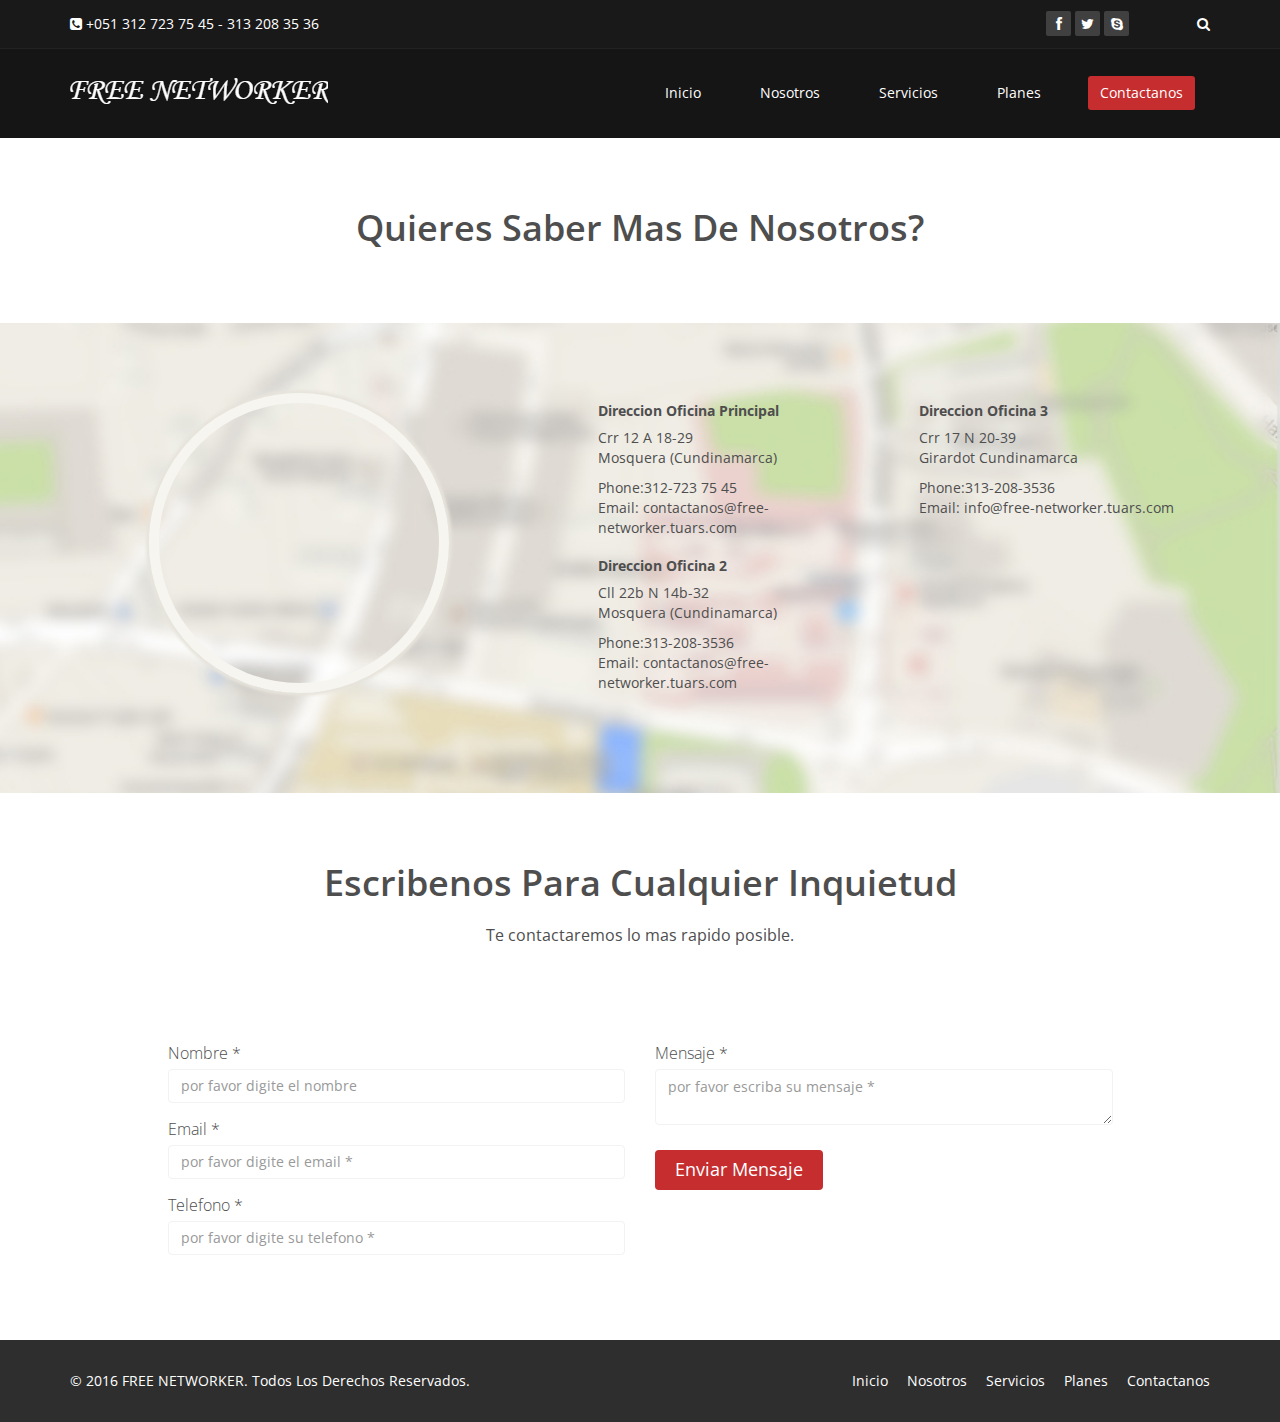
<file: contactenos.html>
<!DOCTYPE html>
<html lang="en">
<head>
    <meta charset="utf-8">
    <meta name="viewport" content="width=device-width, initial-scale=1.0">
    <meta name="description" content="">
    <meta name="author" content="">
    <title>Contactenos</title>

    <!-- core CSS -->
    <link href="css/bootstrap.min.css" rel="stylesheet">
    <link href="css/font-awesome.min.css" rel="stylesheet">
    <link href="css/prettyPhoto.css" rel="stylesheet">
    <link href="css/animate.min.css" rel="stylesheet">
    <link href="css/main.css" rel="stylesheet">
    <link href="css/responsive.css" rel="stylesheet">

    <!--[if lt IE 9]>
    <script src="js/html5shiv.js"></script>
    <script src="js/respond.min.js"></script>
    <![endif]-->
    <link rel="shortcut icon" href="images/ico/favicon.ico">
    <link rel="apple-touch-icon-precomposed" sizes="144x144" href="images/ico/apple-touch-icon-144-precomposed.png">
    <link rel="apple-touch-icon-precomposed" sizes="114x114" href="images/ico/apple-touch-icon-114-precomposed.png">
    <link rel="apple-touch-icon-precomposed" sizes="72x72" href="images/ico/apple-touch-icon-72-precomposed.png">
    <link rel="apple-touch-icon-precomposed" href="images/ico/apple-touch-icon-57-precomposed.png">

    <script type="text/javascript">
    window.$zopim||(function(d,s){var z=$zopim=function(c){z._.push(c)},$=z.s=
    d.createElement(s),e=d.getElementsByTagName(s)[0];z.set=function(o){z.set.
    _.push(o)};z._=[];z.set._=[];$.async=!0;$.setAttribute("charset","utf-8");
    $.src="//v2.zopim.com/?46trYqcmuTvY5xEOAwiak6oDZ4yEqlWH";z.t=+new Date;$.
    type="text/javascript";e.parentNode.insertBefore($,e)})(document,"script");
    </script>

</head><!--/head-->

<body>

    <header id="header">
        <div class="top-bar">
            <div class="container">
                <div class="row">
                    <div class="col-sm-6 col-xs-4">
                        <div class="top-number"><p><i class="fa fa-phone-square"></i>  +051 312 723 75 45 - 313 208 35 36</p></div>
                    </div>
                    <div class="col-sm-6 col-xs-8">
                       <div class="social">
                            <ul class="social-share">
                                <li><a href="https://www.facebook.com/Free-Networker-1703797903219288/"><i class="fa fa-facebook"></i></a></li>
                                <li><a href="#"><i class="fa fa-twitter"></i></a></li>
                                <li><a href="#"><i class="fa fa-skype"></i></a></li>
                            </ul>
                            <div class="search">
                                <form role="form">
                                    <input type="text" class="search-form" autocomplete="off" placeholder="Search">
                                    <i class="fa fa-search"></i>
                                </form>
                           </div>
                       </div>
                    </div>
                </div>
            </div><!--/.container-->
        </div><!--/.top-bar-->

        <nav class="navbar navbar-inverse" role="banner">
            <div class="container">
                <div class="navbar-header">
                    <button type="button" class="navbar-toggle" data-toggle="collapse" data-target=".navbar-collapse">
                        <span class="sr-only">Toggle navigation</span>
                        <span class="icon-bar"></span>
                        <span class="icon-bar"></span>
                        <span class="icon-bar"></span>
                    </button>
                    <a class="navbar-brand" href="index.html"><img src="images/logo1.png" alt="logo"></a>
                </div>

                <div class="collapse navbar-collapse navbar-right">
                    <ul class="nav navbar-nav">
                        <li><a href="index.html">Inicio</a></li>
                        <li><a href="Nosotros.html">Nosotros</a></li>
                        <li><a href="Servicios.html">Servicios</a></li>
                        <li><a href="planes.html">Planes</a></li>
                        <li class="active"><a href="contactenos.html">Contactanos</a></li>
                    </ul>
                </div>
            </div><!--/.container-->
        </nav><!--/nav-->
    </header><!--/header-->

    <section id="contact-info">
        <div class="center">
            <h2>Quieres Saber Mas De Nosotros?</h2>

        </div>
        <div class="gmap-area">
            <div class="container">
                <div class="row">
                    <div class="col-sm-5 text-center">
                        <div class="gmap">
                            <iframe src="https://www.google.com/maps/embed?pb=!1m18!1m12!1m3!1d3976.3091655686976!2d-74.2296652453319!3d4.716239990406421!2m3!1f0!2f0!3f0!3m2!1i1024!2i768!4f13.1!3m3!1m2!1s0x8e3f780457a5236b%3A0xa2188a4ee0c6556a!2sCra.+12a%2C+Mosquera%2C+Cundinamarca!5e0!3m2!1sen!2sco!4v1471119056972" width="400" height="300" frameborder="0" style="border:0" allowfullscreen></iframe>
                        </div>
                    </div>

                    <div class="col-sm-7 map-content">
                        <ul class="row">
                            <li class="col-sm-6">
                                <address>
                                    <h5>Direccion Oficina Principal</h5>
                                    <p>Crr 12 A 18-29 <br>
                                    Mosquera (Cundinamarca)</p>
                                    <p>Phone:312-723 75 45 <br>
                                    Email: contactanos@free-networker.tuars.com</p>
                                </address>

                                <address>
                                    <h5>Direccion Oficina 2</h5>
                                    <p>Cll 22b N 14b-32 <br>
                                    Mosquera (Cundinamarca)</p>
                                    <p>Phone:313-208-3536 <br>
                                    Email: contactanos@free-networker.tuars.com</p>
                                </address>
                            </li>


                            <li class="col-sm-6">
                                <address>
                                    <h5>Direccion Oficina 3</h5>
                                    <p>Crr 17 N 20-39 <br>
                                    Girardot Cundinamarca</p>
                                    <p>Phone:313-208-3536 <br>
                                    Email: info@free-networker.tuars.com</p>
                                </address>

                            </li>
                        </ul>
                    </div>
                </div>
            </div>
        </div>
    </section>  <!--/gmap_area -->

    <section id="contact-page">
        <div class="container">
            <div class="center">
                <h2>Escribenos Para Cualquier Inquietud</h2>
                <p class="lead">Te contactaremos lo mas rapido posible.</p>
            </div>
            <div class="row contact-wrap">
                <div class="status alert alert-success" style="display: none"></div>
                <form class="contact-form" action="contacto.php" method="post">
                    <div class="col-sm-5 col-sm-offset-1">
                        <div class="form-group">
                            <label>Nombre *</label>
                            <input name="nombre" type="text" class="form-control" placeholder="por favor digite el nombre" required id="nombre">
                        </div>
                        <div class="form-group">
                            <label>Email *</label>
                              <input type="email" name="email" class="form-control" placeholder="por favor digite el email *" required />
                        </div>
                        <div class="form-group">
                            <label>Telefono *</label>
                             <input type="tel" name="web" class="form-control" placeholder="por favor digite su telefono *" required />
                        </div>
                    </div>
                    <div class="col-sm-5">
                        <div class="form-group">
                            <label>Mensaje *</label>
                            <textarea name="mensaje" class="form-control" placeholder="por favor escriba su mensaje *" id="mensaje" required ></textarea>
                        </div>
                        <div class="form-group">
                            <button type="submit" class="btn btn-primary btn-lg">Enviar Mensaje</button>
                        </div>
                    </div>
                </form>
            </div><!--/.row-->
        </div><!--/.container-->
    </section><!--/#contact-page-->



    <footer id="footer" class="midnight-blue">
        <div class="container">
            <div class="row">
                <div class="col-sm-6">
                    &copy; 2016 <a target="_blank" href="#" title="Free Twitter Bootstrap WordPress Themes and HTML templates">FREE NETWORKER</a>. Todos Los Derechos Reservados.
                </div>
                <div class="col-sm-6">
                    <ul class="pull-right">
                      <li><a href="index.html">Inicio</a></li>
                      <li><a href="Nosotros.html">Nosotros</a></li>
                      <li><a href="Servicios.html">Servicios</a></li>
                      <li><a href="planes.html">Planes</a></li>
                      <li><a href="contactenos.html">Contactanos</a></li>
                    </ul>
                </div>
            </div>
        </div>
    </footer><!--/#footer-->

    <script src="js/jquery.js"></script>
    <script src="js/bootstrap.min.js"></script>
    <script src="js/jquery.prettyPhoto.js"></script>
    <script src="js/jquery.isotope.min.js"></script>
    <script src="js/main.js"></script>
    <script src="js/wow.min.js"></script>
</body>
</html>
</file>
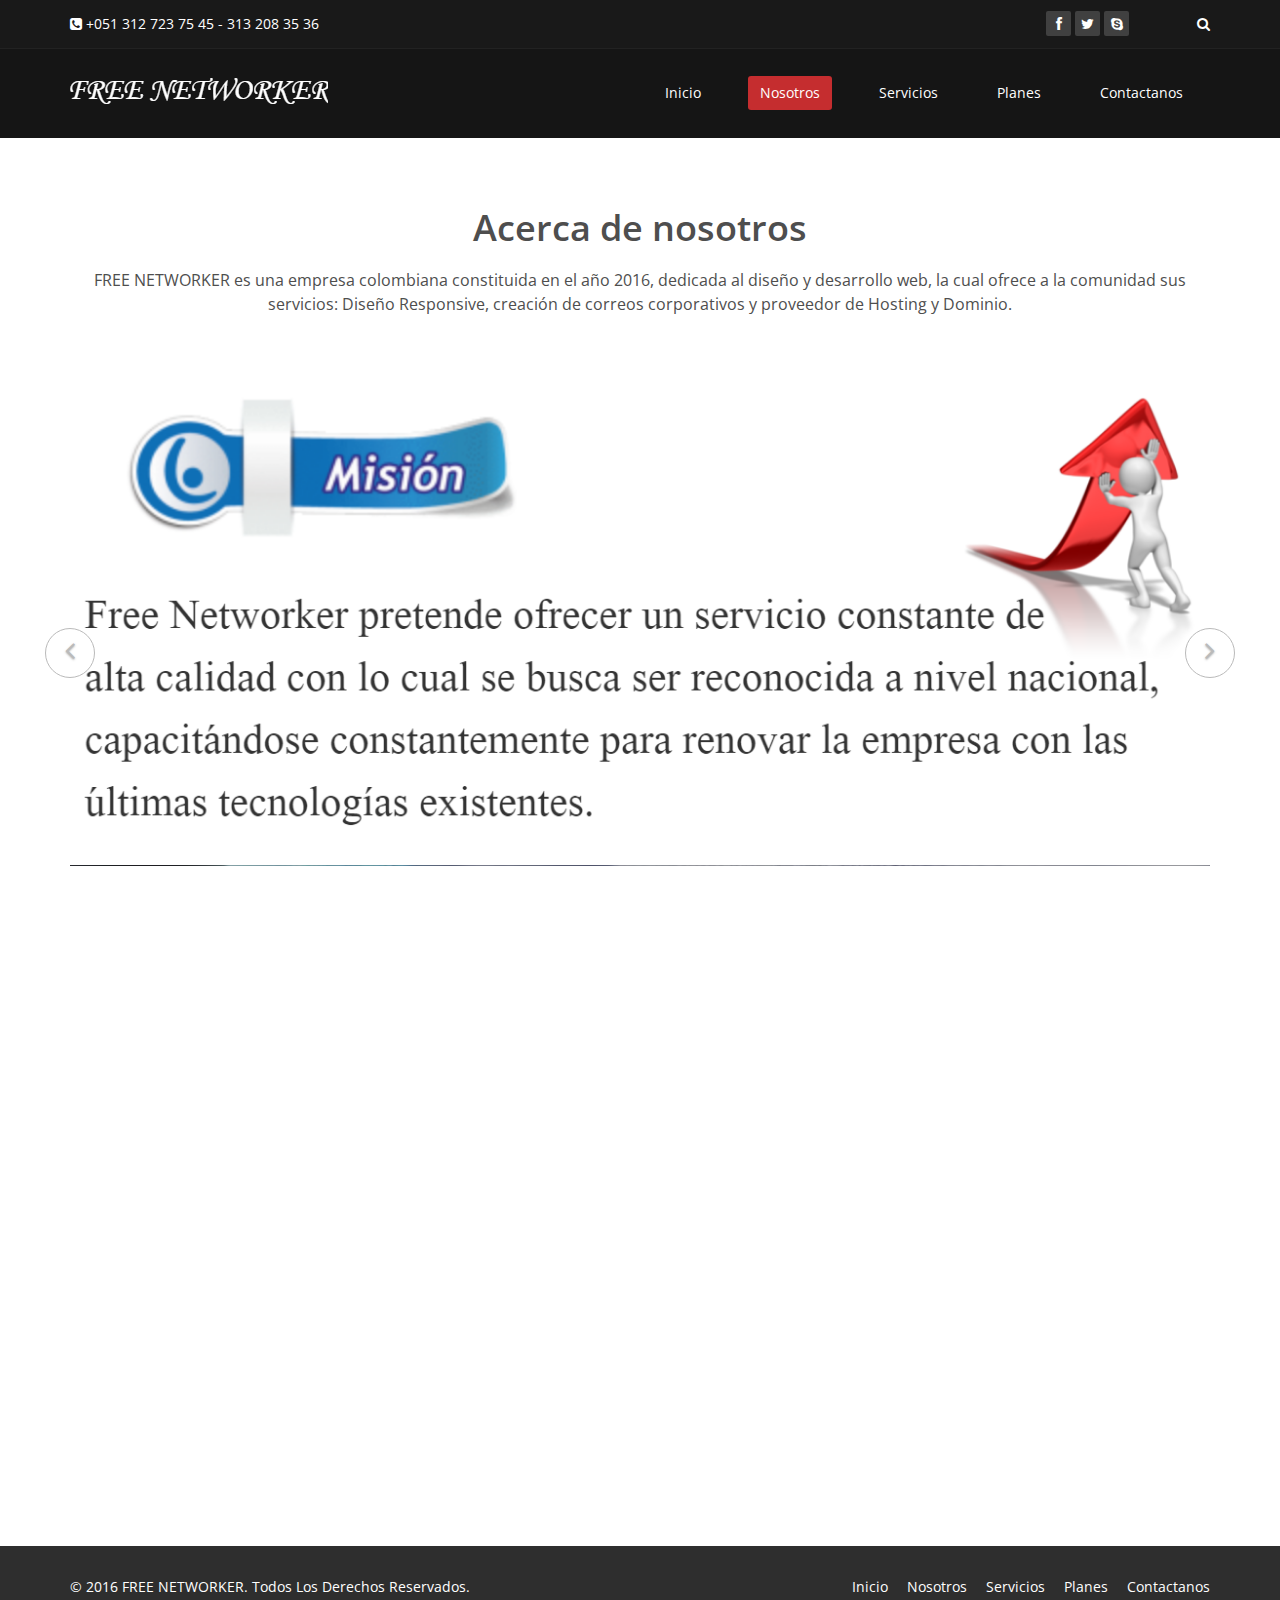
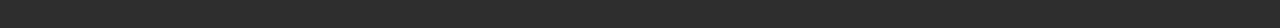
<file: Nosotros.html>
<!DOCTYPE html>
<html lang="en">
<head>
    <meta charset="utf-8">
    <meta name="viewport" content="width=device-width, initial-scale=1.0">
    <meta name="description" content="">
    <meta name="author" content="">
    <title>Acerca de</title>

	<!-- core CSS -->
    <link href="css/bootstrap.min.css" rel="stylesheet">
    <link href="css/font-awesome.min.css" rel="stylesheet">
    <link href="css/prettyPhoto.css" rel="stylesheet">
    <link href="css/animate.min.css" rel="stylesheet">
	<link href="css/main.css" rel="stylesheet">
    <link href="css/responsive.css" rel="stylesheet">

    <!--[if lt IE 9]>
    <script src="js/html5shiv.js"></script>
    <script src="js/respond.min.js"></script>
    <![endif]-->
    <link rel="shortcut icon" href="images/ico/favicon.ico">
    <link rel="apple-touch-icon-precomposed" sizes="144x144" href="images/ico/apple-touch-icon-144-precomposed.png">
    <link rel="apple-touch-icon-precomposed" sizes="114x114" href="images/ico/apple-touch-icon-114-precomposed.png">
    <link rel="apple-touch-icon-precomposed" sizes="72x72" href="images/ico/apple-touch-icon-72-precomposed.png">
    <link rel="apple-touch-icon-precomposed" href="images/ico/apple-touch-icon-57-precomposed.png">

    <script type="text/javascript">
    window.$zopim||(function(d,s){var z=$zopim=function(c){z._.push(c)},$=z.s=
    d.createElement(s),e=d.getElementsByTagName(s)[0];z.set=function(o){z.set.
    _.push(o)};z._=[];z.set._=[];$.async=!0;$.setAttribute("charset","utf-8");
    $.src="//v2.zopim.com/?46trYqcmuTvY5xEOAwiak6oDZ4yEqlWH";z.t=+new Date;$.
    type="text/javascript";e.parentNode.insertBefore($,e)})(document,"script");
    </script>

</head><!--/head-->

<body>

    <header id="header">
        <div class="top-bar">
            <div class="container">
                <div class="row">
                    <div class="col-sm-6 col-xs-4">
                        <div class="top-number"><p><i class="fa fa-phone-square"></i>  +051 312 723 75 45 - 313 208 35 36</p></div>
                    </div>
                    <div class="col-sm-6 col-xs-8">
                       <div class="social">
                            <ul class="social-share">
                                <li><a href="https://www.facebook.com/Free-Networker-1703797903219288/"><i class="fa fa-facebook"></i></a></li>
                                <li><a href="#"><i class="fa fa-twitter"></i></a></li>

                                <li><a href="#"><i class="fa fa-skype"></i></a></li>
                            </ul>
                            <div class="search">
                                <form role="form">
                                    <input type="text" class="search-form" autocomplete="off" placeholder="Search">
                                    <i class="fa fa-search"></i>
                                </form>
                           </div>
                       </div>
                    </div>
                </div>
            </div><!--/.container-->
        </div><!--/.top-bar-->

        <nav class="navbar navbar-inverse" role="banner">
            <div class="container">
                <div class="navbar-header">
                    <button type="button" class="navbar-toggle" data-toggle="collapse" data-target=".navbar-collapse">
                        <span class="sr-only">Toggle navigation</span>
                        <span class="icon-bar"></span>
                        <span class="icon-bar"></span>
                        <span class="icon-bar"></span>
                    </button>
                    <a class="navbar-brand" href="index.html"><img src="images/logo1.png" alt="logo"></a>
                </div>

                <div class="collapse navbar-collapse navbar-right">
                    <ul class="nav navbar-nav">
                        <li><a href="index.html">Inicio</a></li>
                        <li class="active"><a href="Nosotros.html">Nosotros</a></li>
                        <li><a href="Servicios.html">Servicios</a></li>
                        <li><a href="planes.html">Planes</a></li>

                        <li><a href="contact-us.html">Contactanos</a></li>
                    </ul>
                </div>
            </div><!--/.container-->
        </nav><!--/nav-->
	</header><!--/header-->

    <section id="about-us">
        <div class="container">
			<div class="center wow fadeInDown">
				<h2>Acerca de nosotros</h2>
				<p class="lead">FREE NETWORKER es una empresa colombiana constituida en el año 2016, dedicada al diseño y
          desarrollo web, la cual ofrece a la comunidad sus servicios: Diseño Responsive,
          creación de correos corporativos y proveedor de Hosting y Dominio.</p>
			</div>

			<!-- about us slider -->
			<div id="about-slider">
				<div id="carousel-slider" class="carousel slide" data-ride="carousel">
					<!-- Indicators -->
				  	<ol class="carousel-indicators visible-xs">
					    <li data-target="#carousel-slider" data-slide-to="0" class="active"></li>
					    <li data-target="#carousel-slider" data-slide-to="1"></li>
					    <li data-target="#carousel-slider" data-slide-to="2"></li>
				  	</ol>

					<div class="carousel-inner">
						<div class="item active">
							<img src="images/slider1.png" class="img-responsive" alt="">
					   </div>
					   <div class="item">
							<img src="images/slider2.png" class="img-responsive" alt="">
					   </div>

					</div>

					<a class="left carousel-control hidden-xs" href="#carousel-slider" data-slide="prev">
						<i class="fa fa-angle-left"></i>
					</a>

					<a class=" right carousel-control hidden-xs"href="#carousel-slider" data-slide="next">
						<i class="fa fa-angle-right"></i>
					</a>
				</div> <!--/#carousel-slider-->
			</div><!--/#about-slider-->


			<!-- Our Skill -->
			<div class="skill-wrap clearfix">

				<div class="center wow fadeInDown">
					<h2>Lenguajes utilizados</h2>
					<p class="lead">Conoce una estadistica de los lenguajes mas utilizados en el mercado, estas estadisticas
            demuestran que son los mejores a la hora de realizar una pagina web:<br>Actualmente nuestra empresa esta actualizandose al dia a dia con las nuevas
            tecnologias para actualizar y aplicarlas en las paginas web de nuestros clientes</p>
				</div>

				<div class="row">

					<div class="col-sm-3">
						<div class="sinlge-skill wow fadeInDown" data-wow-duration="1000ms" data-wow-delay="300ms">
							<div class="joomla-skill">
								<p><em>80%</em></p>
								<p>javascript</p>
							</div>
						</div>
					</div>

					 <div class="col-sm-3">
						<div class="sinlge-skill wow fadeInDown" data-wow-duration="1000ms" data-wow-delay="600ms">
							<div class="html-skill">
								<p><em>95%</em></p>
								<p>HTML</p>
							</div>
						</div>
					</div>

					<div class="col-sm-3">
						<div class="sinlge-skill wow fadeInDown" data-wow-duration="1000ms" data-wow-delay="900ms">
							<div class="css-skill">
								<p><em>95%</em></p>
								<p>CSS</p>
							</div>
						</div>
					</div>

					 <div class="col-sm-3">
						<div class="sinlge-skill wow fadeInDown" data-wow-duration="1000ms" data-wow-delay="1200ms">
							<div class="wp-skill">
								<p><em>40%</em></p>
								<p>Wordpress</p>
							</div>
						</div>
					</div>

				</div>

            </div><!--/.our-skill-->




		</div><!--/.container-->
    </section><!--/about-us-->



    <footer id="footer" class="midnight-blue">
        <div class="container">
            <div class="row">
                <div class="col-sm-6">
                      &copy; 2016 <a target="_blank" href="#" title="Free Twitter Bootstrap WordPress Themes and HTML templates">FREE NETWORKER</a>. Todos Los Derechos Reservados.
                </div>
                <div class="col-sm-6">
                    <ul class="pull-right">
                      <li><a href="index.html">Inicio</a></li>
                      <li><a href="Nosotros.html">Nosotros</a></li>
                      <li><a href="Servicios.html">Servicios</a></li>
                      <li><a href="planes.html">Planes</a></li>
                      <li><a href="contactenos.html">Contactanos</a></li>
                    </ul>
                </div>
            </div>
        </div>
    </footer><!--/#footer-->


    <script src="js/jquery.js"></script>
    <script type="text/javascript">
        $('.carousel').carousel()
    </script>
    <script src="js/bootstrap.min.js"></script>
    <script src="js/jquery.prettyPhoto.js"></script>
    <script src="js/jquery.isotope.min.js"></script>
    <script src="js/main.js"></script>
    <script src="js/wow.min.js"></script>
</body>
</html>
</file>
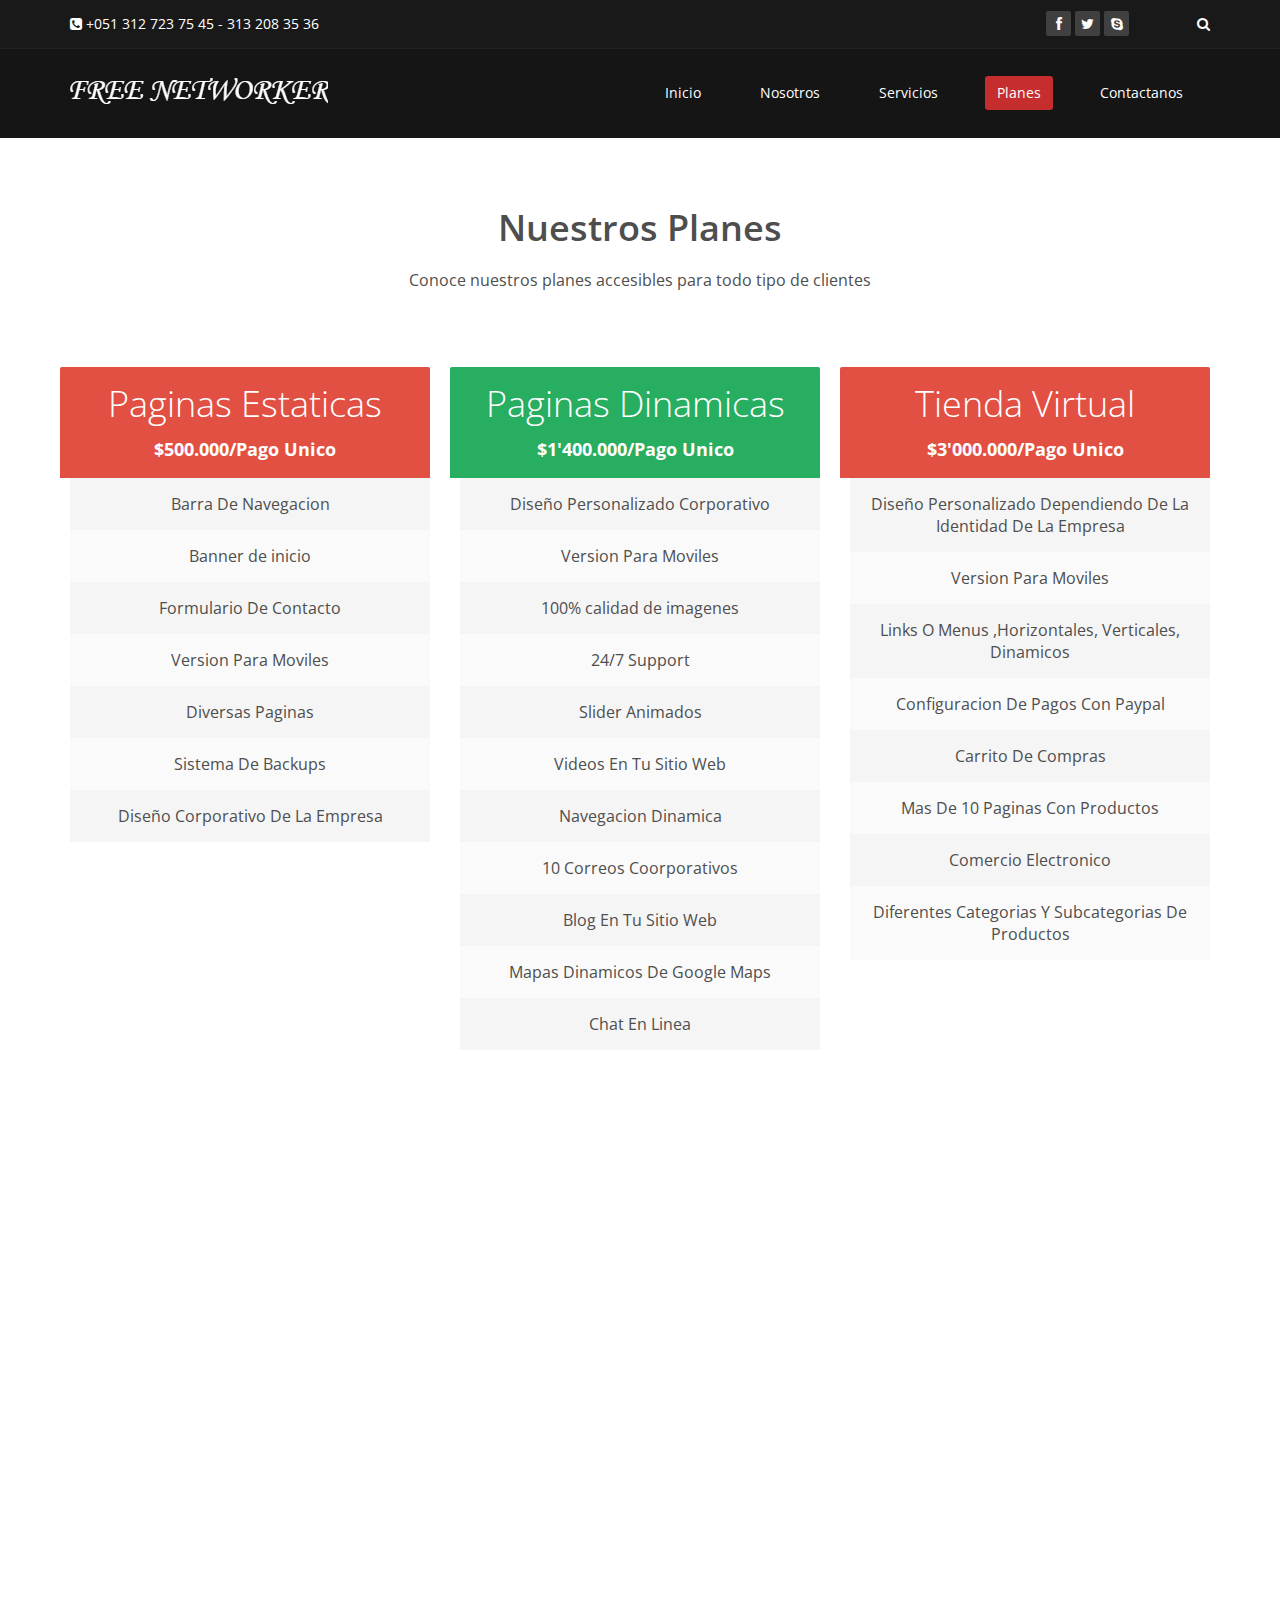
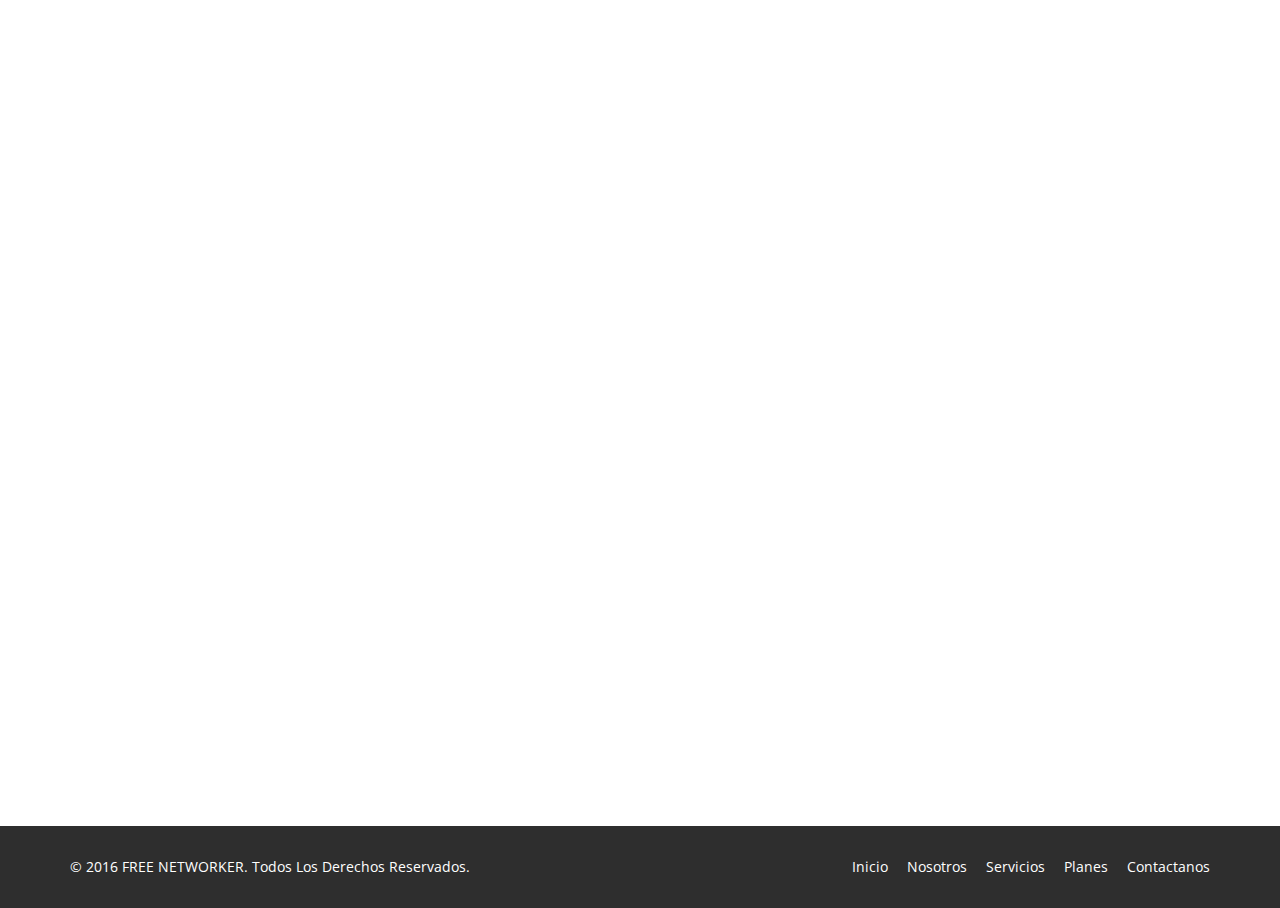
<file: planes.html>
<!DOCTYPE html>
<html lang="en">
<head>
    <meta charset="utf-8">
    <meta name="viewport" content="width=device-width, initial-scale=1.0">
    <meta name="description" content="">
    <meta name="author" content="">
    <title>Planes</title>

    <!-- core CSS -->
    <link href="css/bootstrap.min.css" rel="stylesheet">
    <link href="css/font-awesome.min.css" rel="stylesheet">
    <link href="css/prettyPhoto.css" rel="stylesheet">
    <link href="css/animate.min.css" rel="stylesheet">
    <link href="css/main.css" rel="stylesheet">
    <link href="css/responsive.css" rel="stylesheet">

    <!--[if lt IE 9]>
    <script src="js/html5shiv.js"></script>
    <script src="js/respond.min.js"></script>
    <![endif]-->
    <link rel="shortcut icon" href="images/ico/favicon.ico">
    <link rel="apple-touch-icon-precomposed" sizes="144x144" href="images/ico/apple-touch-icon-144-precomposed.png">
    <link rel="apple-touch-icon-precomposed" sizes="114x114" href="images/ico/apple-touch-icon-114-precomposed.png">
    <link rel="apple-touch-icon-precomposed" sizes="72x72" href="images/ico/apple-touch-icon-72-precomposed.png">
    <link rel="apple-touch-icon-precomposed" href="images/ico/apple-touch-icon-57-precomposed.png">

    <script type="text/javascript">
    window.$zopim||(function(d,s){var z=$zopim=function(c){z._.push(c)},$=z.s=
    d.createElement(s),e=d.getElementsByTagName(s)[0];z.set=function(o){z.set.
    _.push(o)};z._=[];z.set._=[];$.async=!0;$.setAttribute("charset","utf-8");
    $.src="//v2.zopim.com/?46trYqcmuTvY5xEOAwiak6oDZ4yEqlWH";z.t=+new Date;$.
    type="text/javascript";e.parentNode.insertBefore($,e)})(document,"script");
    </script>

</head><!--/head-->

<body>

    <header id="header">
        <div class="top-bar">
            <div class="container">
                <div class="row">
                    <div class="col-sm-6 col-xs-4">
                        <div class="top-number"><p><i class="fa fa-phone-square"></i>  +051 312 723 75 45 - 313 208 35 36</p></div>
                    </div>
                    <div class="col-sm-6 col-xs-8">
                       <div class="social">
                            <ul class="social-share">
                                <li><a href="https://www.facebook.com/Free-Networker-1703797903219288/"><i class="fa fa-facebook"></i></a></li>
                                <li><a href="#"><i class="fa fa-twitter"></i></a></li>
                                <li><a href="#"><i class="fa fa-skype"></i></a></li>
                            </ul>
                            <div class="search">
                                <form role="form">
                                    <input type="text" class="search-form" autocomplete="off" placeholder="Search">
                                    <i class="fa fa-search"></i>
                                </form>
                           </div>
                       </div>
                    </div>
                </div>
            </div><!--/.container-->
        </div><!--/.top-bar-->

        <nav class="navbar navbar-inverse" role="banner">
            <div class="container">
                <div class="navbar-header">
                    <button type="button" class="navbar-toggle" data-toggle="collapse" data-target=".navbar-collapse">
                        <span class="sr-only">Toggle navigation</span>
                        <span class="icon-bar"></span>
                        <span class="icon-bar"></span>
                        <span class="icon-bar"></span>
                    </button>
                    <a class="navbar-brand" href="index.html"><img src="images/logo1.png" alt="logo"></a>
                </div>

                <div class="collapse navbar-collapse navbar-right">
                    <ul class="nav navbar-nav">
                        <li><a href="index.html">Inicio</a></li>
                        <li><a href="Nosotros.html">Nosotros</a></li>
                        <li><a href="Servicios.html">Servicios</a></li>
                        <li class="active"><a href="planes.html">Planes</a></li>
                        <li><a href="contactenos.html">Contactanos</a></li>
                    </ul>
                </div>
            </div><!--/.container-->
        </nav><!--/nav-->

    </header><!--/header-->

    <section class="pricing-page">
        <div class="container">
            <div class="center">
                <h2>Nuestros Planes</h2>
                <p class="lead">Conoce nuestros planes accesibles para todo tipo de clientes</p>
            </div>
            <div class="pricing-area text-center">
                <div class="row">
                    <div class="col-sm-4 plan price-one wow fadeInDown">
                        <ul>
                            <li class="heading-one">
                                <h1>Paginas Estaticas</h1>
                                <span>$500.000/Pago Unico</span>
                            </li>
                            <li>Barra De Navegacion</li>
                            <li>Banner de inicio</li>
                            <li>Formulario De Contacto</li>
                            <li>Version Para Moviles</li>
                            <li>Diversas Paginas </li>
                            <li>Sistema De Backups</li>
                            <li>Diseño Corporativo De La Empresa</li>
                            <!--
                            <li class="plan-action">
                                <a href="" class="btn btn-primary">Sign up</a>
                            </li>
                          -->
                        </ul>
                    </div>

                    <div class="col-sm-4 plan price-two wow fadeInDown">
                        <ul>
                            <li class="heading-two">
                                <h1>Paginas Dinamicas</h1>
                                <span>$1'400.000/Pago Unico</span>
                            </li>
                            <li>Diseño Personalizado Corporativo</li>
                            <li>Version Para Moviles</li>
                            <li>100% calidad de imagenes</li>
                            <li>24/7 Support</li>
                            <li>Slider Animados</li>
                            <li>Videos En Tu Sitio Web</li>
                            <li>Navegacion Dinamica </li>
                            <li>10 Correos Coorporativos </li>
                            <li>Blog En Tu Sitio Web</li>
                            <li>Mapas Dinamicos De Google Maps</li>
                            <li>Chat En Linea</li>
                            <!--
                            <li class="plan-action">
                                <a href="" class="btn btn-primary">Sign up</a>
                            </li>
                          -->
                        </ul>
                    </div>

                    <div class="col-sm-4 plan price-one wow fadeInDown">

                        <ul>
                            <li class="heading-one">
                                <h1>Tienda Virtual</h1>
                                <span>$3'000.000/Pago Unico</span>
                            </li>
                            <li>Diseño Personalizado Dependiendo De La Identidad De La Empresa</li>
                            <li>Version Para Moviles</li>
                            <li>Links O Menus ,Horizontales, Verticales, Dinamicos</li>
                            <li>Configuracion De Pagos Con Paypal</li>
                            <li>Carrito De Compras</li>
                            <li>Mas De 10 Paginas Con Productos</li>
                            <li>Comercio Electronico</li>
                            <li>Diferentes Categorias Y Subcategorias De Productos</li>
                            <!--
                            <li class="plan-action">
                                <a href="" class="btn btn-primary">Sign up</a>
                            </li>
                          -->
                        </ul>
                    </div>




                </div>

                <div class="col-sm-4 plan price-three wow fadeInDown">
                    <img src="images/ribon_one.png">
                    <ul>
                        <li class="heading-three">
                            <h1>Plan Premium</h1>
                            <span>$2'300.000/Pago Unico</span>
                        </li>
                        <li>Diseño Personalizado Corporativo</li>
                        <li>Version Para Moviles</li>
                        <li>Paginas 100% Administrables</li>
                        <li>Modulo Para El Usuario 100% Administrable</li>
                        <li>100% calidad de imagenes</li>
                        <li>24/7 Support</li>
                        <li>Slider Animados</li>
                        <li>Videos En Tu Sitio Web</li>
                        <li>Navegacion Dinamica </li>
                        <li>Blog En Tu Sitio Web</li>
                        <li>Mapas Dinamicos De Google Maps</li>
                        <li>Chat En Linea</li>
                        <li>Creacion De Redes Sociales</li>
                        <li>1 Correo Office 365</li>
                        <li>100 Correos Coorporativos</li>
                        <li>Formularios De Contacto Personalizados</li>
                        <li>Capacitacion De Administracion De Contenidos</li>
                        <li>Documentacion Sobre El Sistema de Gestion De Contenidos</li>
                        <li>Se Podra Administrar La Pagina Sin Necesidad De Terceros</li>
                        <!--
                        <li class="plan-action">
                            <a href="" class="btn btn-primary">Sign up</a>
                        </li>
                      -->
                    </ul>
                </div>

                <div class="col-sm-4 plan price-two wow fadeInDown">
                    <ul>
                        <li class="heading-two">
                            <h1>Hosting Y Dominio</h1>
                            <span>$13.619/Pago Al Mes</span>
                        </li>
                        <li>Alojamiento De Tu Sitio Web</li>
                        <li>100 Gb De Almacenamiento</li>
                        <li>Ancho De Band Ilimitado</li>
                        <li>Dominio Gratis Con Plan Anual</li>
                        <li>Copia De Seguridad </li>
                        <li>Restauracion De Sitio Web </li>

                        <!--
                        <li class="plan-action">
                            <a href="" class="btn btn-primary">Sign up</a>
                        </li>
                      -->
                    </ul>
                </div>

                <div class="col-sm-4 plan price-three wow fadeInDown">
                    <img src="images/ribon_one.png">
                    <ul>
                        <li class="heading-three">
                            <h1>Hosting Y Dominio Premium</h1>
                            <span>$27.089/Pago Al Mes</span>
                        </li>
                        <li>Alojamiento De Sitios Web Ilimitados</li>
                        <li>Almacenamiento Ilimitado</li>
                        <li>Ancho De Banda Ilimitado</li>
                        <li>Dominio Gratis Con Plan Anual</li>
                        <li>1.000 Direcciones De Correo Electrónico</li>
                        <li>El Doble De Potencia De Procesamiento Y Memoria </li>
                        <li>Certificado SSL Por 1 año Para Proteger Los Datos Del Cliente Y Aumentar El Posicionamiento En Los Buscadores </li>

                        <!--
                        <li class="plan-action">
                            <a href="" class="btn btn-primary">Sign up</a>
                        </li>
                      -->
                    </ul>
                </div>

            </div><!--/pricing-area-->
        </div><!--/container-->
    </section><!--/pricing-page-->



    <footer id="footer" class="midnight-blue">
        <div class="container">
            <div class="row">
                <div class="col-sm-6">
                      &copy; 2016 <a target="_blank" href="#" title="Free Twitter Bootstrap WordPress Themes and HTML templates">FREE NETWORKER</a>. Todos Los Derechos Reservados.
                </div>
                <div class="col-sm-6">
                    <ul class="pull-right">
                      <li><a href="index.html">Inicio</a></li>
                      <li><a href="Nosotros.html">Nosotros</a></li>
                      <li><a href="Servicios.html">Servicios</a></li>
                      <li><a href="planes.html">Planes</a></li>
                      <li><a href="contactenos.html">Contactanos</a></li>
                    </ul>
                </div>
            </div>
        </div>
    </footer><!--/#footer-->

    <script src="js/jquery.js"></script>
    <script type="text/javascript">
        $('.carousel').carousel()
    </script>
    <script src="js/bootstrap.min.js"></script>
    <script src="js/jquery.prettyPhoto.js"></script>
    <script src="js/jquery.isotope.min.js"></script>
    <script src="js/main.js"></script>
    <script src="js/wow.min.js"></script>
</body>
</html>
</file>
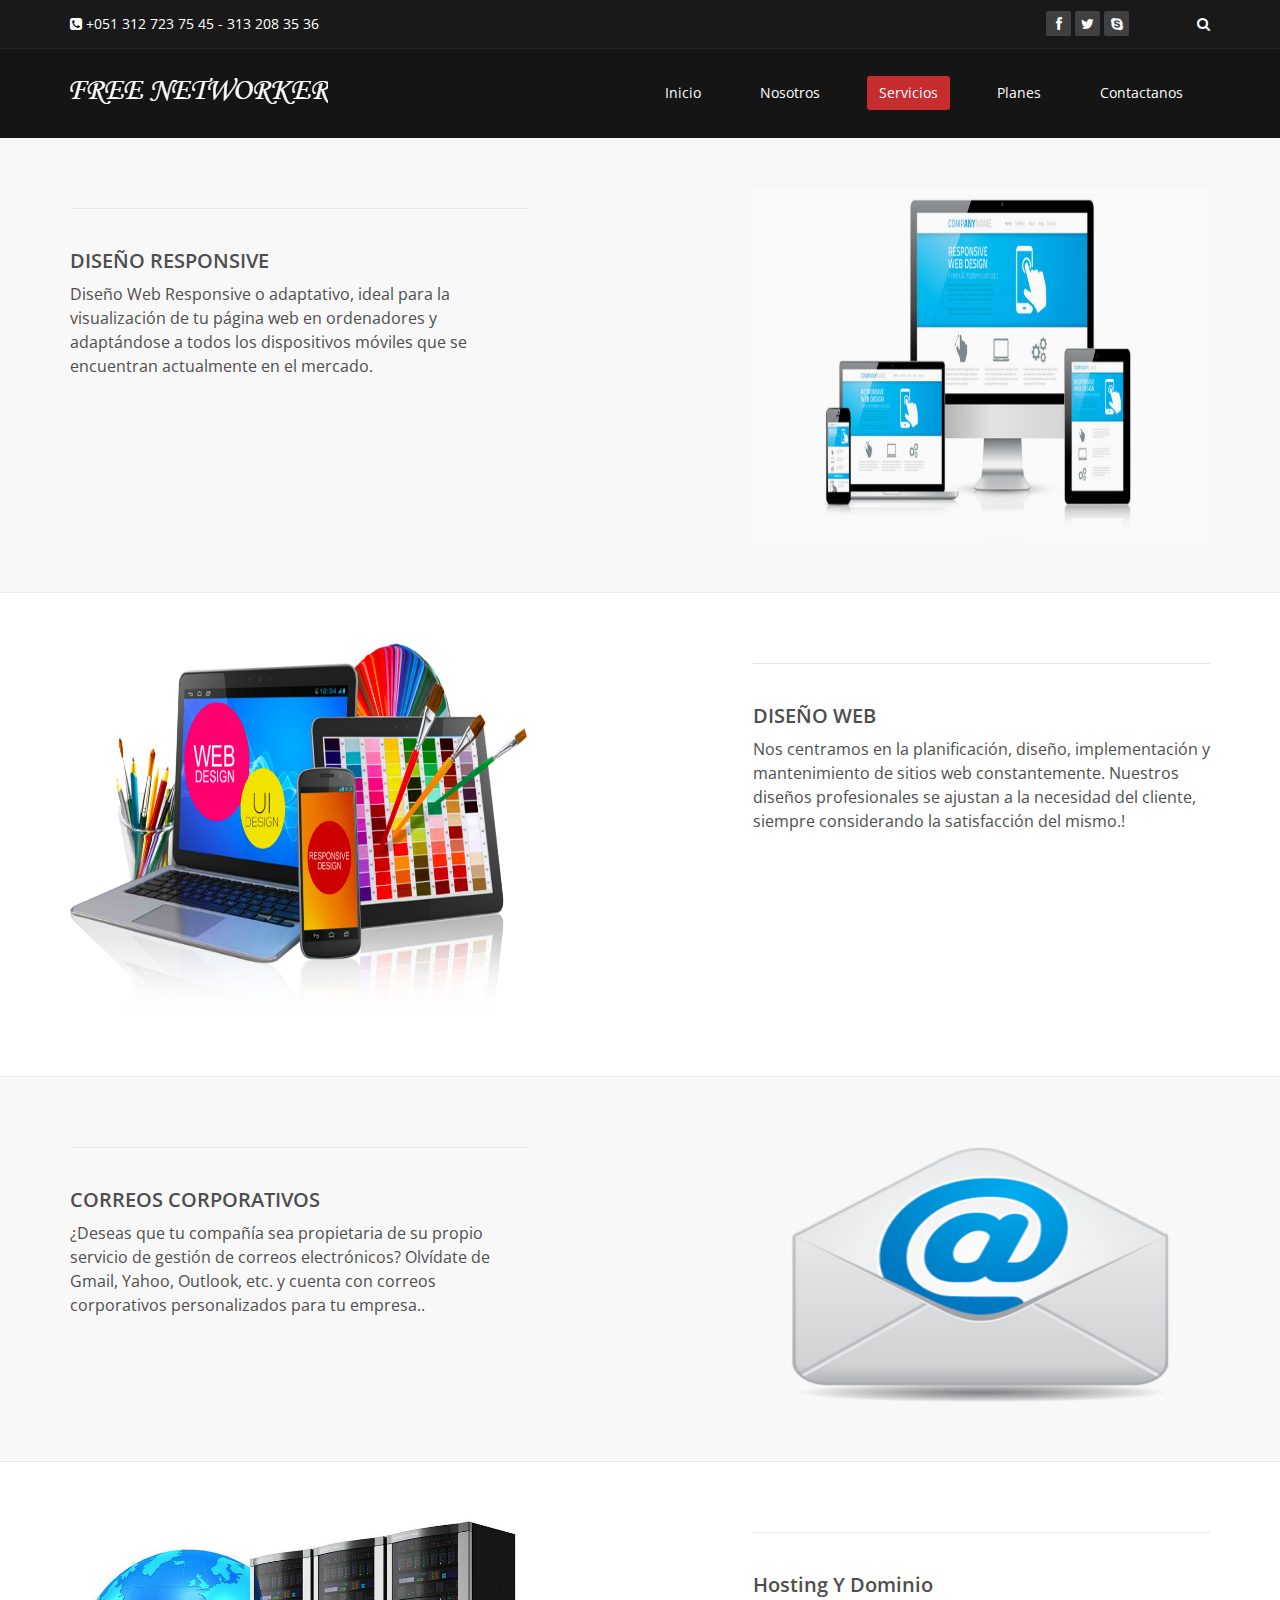
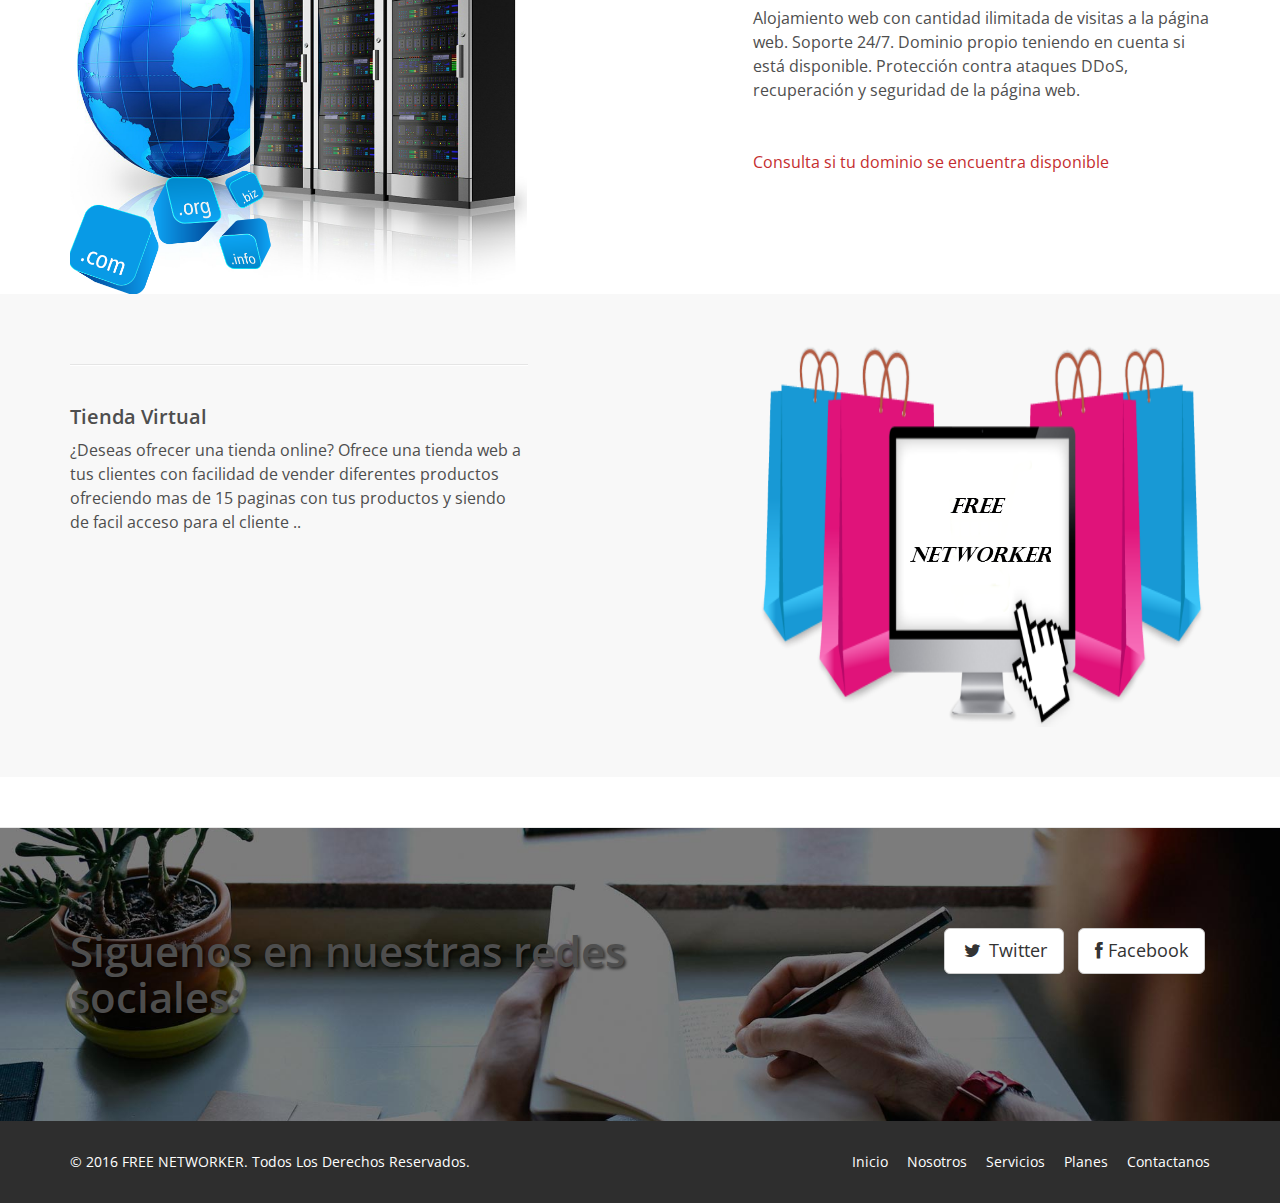
<file: Servicios.html>
<!DOCTYPE html>
<html lang="en">
<head>
    <meta charset="utf-8">
    <meta name="viewport" content="width=device-width, initial-scale=1.0">
    <meta name="description" content="">
    <meta name="author" content="">
    <title>Servicios</title>

    <!-- core CSS -->
    <link href="css/bootstrap.min.css" rel="stylesheet">
    <link href="css/font-awesome.min.css" rel="stylesheet">
    <link href="css/prettyPhoto.css" rel="stylesheet">
    <link href="css/animate.min.css" rel="stylesheet">
    <link href="css/main.css" rel="stylesheet">
    <link href="css/responsive.css" rel="stylesheet">
    <link href="css/landing-page.css" rel="stylesheet">

    <!--[if lt IE 9]>
    <script src="js/html5shiv.js"></script>
    <script src="js/respond.min.js"></script>
    <![endif]-->
    <link rel="shortcut icon" href="images/ico/favicon.ico">
    <link rel="apple-touch-icon-precomposed" sizes="144x144" href="images/ico/apple-touch-icon-144-precomposed.png">
    <link rel="apple-touch-icon-precomposed" sizes="114x114" href="images/ico/apple-touch-icon-114-precomposed.png">
    <link rel="apple-touch-icon-precomposed" sizes="72x72" href="images/ico/apple-touch-icon-72-precomposed.png">
    <link rel="apple-touch-icon-precomposed" href="images/ico/apple-touch-icon-57-precomposed.png">

    <script type="text/javascript">
    window.$zopim||(function(d,s){var z=$zopim=function(c){z._.push(c)},$=z.s=
    d.createElement(s),e=d.getElementsByTagName(s)[0];z.set=function(o){z.set.
    _.push(o)};z._=[];z.set._=[];$.async=!0;$.setAttribute("charset","utf-8");
    $.src="//v2.zopim.com/?46trYqcmuTvY5xEOAwiak6oDZ4yEqlWH";z.t=+new Date;$.
    type="text/javascript";e.parentNode.insertBefore($,e)})(document,"script");
    </script>

</head><!--/head-->

<body>

    <header id="header">
        <div class="top-bar">
            <div class="container">
                <div class="row">
                    <div class="col-sm-6 col-xs-4">
                        <div class="top-number"><p><i class="fa fa-phone-square"></i>  +051 312 723 75 45 - 313 208 35 36</p></div>
                    </div>
                    <div class="col-sm-6 col-xs-8">
                       <div class="social">
                            <ul class="social-share">
                                <li><a href="https://www.facebook.com/Free-Networker-1703797903219288/"><i class="fa fa-facebook"></i></a></li>
                                <li><a href="#"><i class="fa fa-twitter"></i></a></li>

                                <li><a href="#"><i class="fa fa-skype"></i></a></li>
                            </ul>
                            <div class="search">
                                <form role="form">
                                    <input type="text" class="search-form" autocomplete="off" placeholder="Search">
                                    <i class="fa fa-search"></i>
                                </form>
                           </div>
                       </div>
                    </div>
                </div>
            </div><!--/.container-->
        </div><!--/.top-bar-->

        <nav class="navbar navbar-inverse" role="banner">
            <div class="container">
                <div class="navbar-header">
                    <button type="button" class="navbar-toggle" data-toggle="collapse" data-target=".navbar-collapse">
                        <span class="sr-only">Toggle navigation</span>
                        <span class="icon-bar"></span>
                        <span class="icon-bar"></span>
                        <span class="icon-bar"></span>
                    </button>
                    <a class="navbar-brand" href="index.html"><img src="images/logo1.png" alt="logo"></a>
                </div>

                <div class="collapse navbar-collapse navbar-right">
                    <ul class="nav navbar-nav">
                        <li><a href="index.html">Inicio</a></li>
                        <li><a href="Nosotros.html">Nosotros</a></li>
                        <li class="active"><a href="Servicios.html">Servicios</a></li>
                        <li><a href="planes.html">Planes</a></li>

                        <li><a href="contactenos.html">Contactanos</a></li>
                    </ul>
                </div>
            </div><!--/.container-->
        </nav><!--/nav-->

    </header><!--/header-->


    	<a  name="services"></a>
        <div class="content-section-a">

            <div class="container">
                <div class="row">
                    <div class="col-lg-5 col-sm-6">
                        <hr class="section-heading-spacer">
                        <div class="clearfix"></div>
                        <h2 class="section-heading">DISEÑO RESPONSIVE</h2>
                        <p class="lead">Diseño Web Responsive o adaptativo, ideal para la visualización de tu página web
                           en ordenadores y adaptándose a todos los dispositivos móviles que se encuentran actualmente
                           en el mercado.</p>
                    </div>
                    <div class="col-lg-5 col-lg-offset-2 col-sm-6">
                        <img class="img-responsive" src="img/ipad.png" alt="">
                    </div>
                </div>

            </div>
            <!-- /.container -->

        </div>
        <!-- /.content-section-a -->

        <div class="content-section-b">

            <div class="container">

                <div class="row">
                    <div class="col-lg-5 col-lg-offset-1 col-sm-push-6  col-sm-6">
                        <hr class="section-heading-spacer">
                        <div class="clearfix"></div>
                        <h2 class="section-heading">DISEÑO WEB</h2>
                        <p class="lead">Nos centramos en la planificación, diseño, implementación y mantenimiento de sitios web
                          constantemente. Nuestros diseños profesionales se ajustan a la necesidad del cliente,
                          siempre considerando la satisfacción del mismo.!</p>
                    </div>
                    <div class="col-lg-5 col-sm-pull-6  col-sm-6">
                        <img class="img-responsive" src="img/dog.png" alt="">
                    </div>
                </div>

            </div>
            <!-- /.container -->

        </div>
        <!-- /.content-section-b -->

        <div class="content-section-a">

            <div class="container">

                <div class="row">
                    <div class="col-lg-5 col-sm-6">
                        <hr class="section-heading-spacer">
                        <div class="clearfix"></div>
                        <h2 class="section-heading">CORREOS CORPORATIVOS</h2>
                        <p class="lead">¿Deseas que tu compañía sea propietaria de su propio servicio de gestión de correos electrónicos?
                           Olvídate de Gmail, Yahoo, Outlook, etc. y cuenta con correos corporativos personalizados para tu empresa..</p>
                    </div>
                    <div class="col-lg-5 col-lg-offset-2 col-sm-6">
                        <img class="img-responsive" src="img/phones.png" alt="">
                    </div>
                </div>

            </div>
            <!-- /.container -->

        </div>
        <!-- /.content-section-a -->


        <div class="content-section-b">

            <div class="container">

                <div class="row">
                    <div class="col-lg-5 col-lg-offset-1 col-sm-push-6  col-sm-6">
                        <hr class="section-heading-spacer">
                        <div class="clearfix"></div>
                        <h2 class="section-heading">Hosting Y Dominio</h2>
                        <p class="lead">Alojamiento web con cantidad ilimitada de visitas a la página web. Soporte 24/7.
                          Dominio propio teniendo en cuenta si está disponible.
                          Protección contra ataques DDoS, recuperación y seguridad de la página web.<br><br><br><a target="_blank" href="http://www.whois.com/">Consulta si tu dominio se encuentra disponible</a></p>
                    </div>
                    <div class="col-lg-5 col-sm-pull-6  col-sm-6">
                        <img class="img-responsive" src="img/dominioyhosting.png" alt="">
                    </div>
                </div>



            </div>
            <!-- /.container -->

            <div class="content-section-a">

                <div class="container">

                    <div class="row">
                        <div class="col-lg-5 col-sm-6">
                            <hr class="section-heading-spacer">
                            <div class="clearfix"></div>
                            <h2 class="section-heading">Tienda Virtual</h2>
                            <p class="lead">¿Deseas ofrecer una tienda online? Ofrece una tienda web a tus clientes con facilidad de vender
                              diferentes productos ofreciendo mas de 15 paginas con tus productos y siendo de facil acceso para el cliente ..</p>
                        </div>
                        <div class="col-lg-5 col-lg-offset-2 col-sm-6">
                            <img class="img-responsive" src="img/virtual.png" alt="">
                        </div>
                    </div>

                </div>
                <!-- /.container -->

            </div>
            <!-- /.content-section-a -->

        </div>

    	<a  name="contact"></a>
        <div class="banner">

            <div class="container">

                <div class="row">
                    <div class="col-lg-6">
                        <h2>Siguenos en nuestras redes sociales:</h2>
                    </div>
                    <div class="col-lg-6">
                        <ul class="list-inline banner-social-buttons">
                            <li>
                                <a href="#" class="btn btn-default btn-lg"><i class="fa fa-twitter fa-fw"></i> <span class="network-name">Twitter</span></a>
                            </li>
                            <li>
                                <a href="https://www.facebook.com/Free-Networker-1703797903219288/" class="btn btn-default btn-lg"><i class="fa fa-facebook"></i> <span class="network-name">Facebook</span></a>
                            </li>
                          

                        </ul>
                    </div>
                </div>

            </div>
            <!-- /.container -->

        </div>
    <footer id="footer" class="midnight-blue">
        <div class="container">
            <div class="row">
              <div class="col-sm-6">
                  &copy; 2016 <a target="_blank" href="#" title="Free Twitter Bootstrap WordPress Themes and HTML templates">FREE NETWORKER</a>. Todos Los Derechos Reservados.
              </div>
                <div class="col-sm-6">
                    <ul class="pull-right">
                      <li><a href="index.html">Inicio</a></li>
                      <li><a href="Nosotros.html">Nosotros</a></li>
                      <li><a href="Servicios.html">Servicios</a></li>
                      <li><a href="planes.html">Planes</a></li>
                      <li><a href="contactenos.html">Contactanos</a></li>
                    </ul>
                </div>
            </div>
        </div>
    </footer><!--/#footer-->

    <script src="js/jquery.js"></script>
    <script src="js/bootstrap.min.js"></script>
    <script src="js/jquery.prettyPhoto.js"></script>
    <script src="js/jquery.isotope.min.js"></script>
    <script src="js/main.js"></script>
    <script src="js/wow.min.js"></script>
</body>
</html>
</file>
<file: css/prettyPhoto.css>
div.pp_default .pp_top,div.pp_default .pp_top .pp_middle,div.pp_default .pp_top .pp_left,div.pp_default .pp_top .pp_right,div.pp_default .pp_bottom,div.pp_default .pp_bottom .pp_left,div.pp_default .pp_bottom .pp_middle,div.pp_default .pp_bottom .pp_right{height:13px}
div.pp_default .pp_top .pp_left{background:url(../images/prettyPhoto/default/sprite.png) -78px -93px no-repeat}
div.pp_default .pp_top .pp_middle{background:url(../images/prettyPhoto/default/sprite_x.png) top left repeat-x}
div.pp_default .pp_top .pp_right{background:url(../images/prettyPhoto/default/sprite.png) -112px -93px no-repeat}
div.pp_default .pp_content .ppt{color:#f8f8f8}
div.pp_default .pp_content_container .pp_left{background:url(../images/prettyPhoto/default/sprite_y.png) -7px 0 repeat-y;padding-left:13px}
div.pp_default .pp_content_container .pp_right{background:url(../images/prettyPhoto/default/sprite_y.png) top right repeat-y;padding-right:13px}
div.pp_default .pp_next:hover{background:url(../images/prettyPhoto/default/sprite_next.png) center right no-repeat;cursor:pointer}
div.pp_default .pp_previous:hover{background:url(../images/prettyPhoto/default/sprite_prev.png) center left no-repeat;cursor:pointer}
div.pp_default .pp_expand{background:url(../images/prettyPhoto/default/sprite.png) 0 -29px no-repeat;cursor:pointer;width:28px;height:28px}
div.pp_default .pp_expand:hover{background:url(../images/prettyPhoto/default/sprite.png) 0 -56px no-repeat;cursor:pointer}
div.pp_default .pp_contract{background:url(../images/prettyPhoto/default/sprite.png) 0 -84px no-repeat;cursor:pointer;width:28px;height:28px}
div.pp_default .pp_contract:hover{background:url(../images/prettyPhoto/default/sprite.png) 0 -113px no-repeat;cursor:pointer}
div.pp_default .pp_close{width:30px;height:30px;background:url(../images/prettyPhoto/default/sprite.png) 2px 1px no-repeat;cursor:pointer}
div.pp_default .pp_gallery ul li a{background:url(../images/prettyPhoto/default/default_thumb.png) center center #f8f8f8;border:1px solid #aaa}
div.pp_default .pp_social{margin-top:7px}
div.pp_default .pp_gallery a.pp_arrow_previous,div.pp_default .pp_gallery a.pp_arrow_next{position:static;left:auto}
div.pp_default .pp_nav .pp_play,div.pp_default .pp_nav .pp_pause{background:url(../images/prettyPhoto/default/sprite.png) -51px 1px no-repeat;height:30px;width:30px}
div.pp_default .pp_nav .pp_pause{background-position:-51px -29px}
div.pp_default a.pp_arrow_previous,div.pp_default a.pp_arrow_next{background:url(../images/prettyPhoto/default/sprite.png) -31px -3px no-repeat;height:20px;width:20px;margin:4px 0 0}
div.pp_default a.pp_arrow_next{left:52px;background-position:-82px -3px}
div.pp_default .pp_content_container .pp_details{margin-top:5px}
div.pp_default .pp_nav{clear:none;height:30px;width:110px;position:relative}
div.pp_default .pp_nav .currentTextHolder{font-family:Georgia;font-style:italic;color:#999;font-size:11px;left:75px;line-height:25px;position:absolute;top:2px;margin:0;padding:0 0 0 10px}
div.pp_default .pp_close:hover,div.pp_default .pp_nav .pp_play:hover,div.pp_default .pp_nav .pp_pause:hover,div.pp_default .pp_arrow_next:hover,div.pp_default .pp_arrow_previous:hover{opacity:0.7}
div.pp_default .pp_description{font-size:11px;font-weight:700;line-height:14px;margin:5px 50px 5px 0}
div.pp_default .pp_bottom .pp_left{background:url(../images/prettyPhoto/default/sprite.png) -78px -127px no-repeat}
div.pp_default .pp_bottom .pp_middle{background:url(../images/prettyPhoto/default/sprite_x.png) bottom left repeat-x}
div.pp_default .pp_bottom .pp_right{background:url(../images/prettyPhoto/default/sprite.png) -112px -127px no-repeat}
div.pp_default .pp_loaderIcon{background:url(../images/prettyPhoto/default/loader.gif) center center no-repeat}
div.light_rounded .pp_top .pp_left{background:url(../images/prettyPhoto/light_rounded/sprite.png) -88px -53px no-repeat}
div.light_rounded .pp_top .pp_right{background:url(../images/prettyPhoto/light_rounded/sprite.png) -110px -53px no-repeat}
div.light_rounded .pp_next:hover{background:url(../images/prettyPhoto/light_rounded/btnNext.png) center right no-repeat;cursor:pointer}
div.light_rounded .pp_previous:hover{background:url(../images/prettyPhoto/light_rounded/btnPrevious.png) center left no-repeat;cursor:pointer}
div.light_rounded .pp_expand{background:url(../images/prettyPhoto/light_rounded/sprite.png) -31px -26px no-repeat;cursor:pointer}
div.light_rounded .pp_expand:hover{background:url(../images/prettyPhoto/light_rounded/sprite.png) -31px -47px no-repeat;cursor:pointer}
div.light_rounded .pp_contract{background:url(../images/prettyPhoto/light_rounded/sprite.png) 0 -26px no-repeat;cursor:pointer}
div.light_rounded .pp_contract:hover{background:url(../images/prettyPhoto/light_rounded/sprite.png) 0 -47px no-repeat;cursor:pointer}
div.light_rounded .pp_close{width:75px;height:22px;background:url(../images/prettyPhoto/light_rounded/sprite.png) -1px -1px no-repeat;cursor:pointer}
div.light_rounded .pp_nav .pp_play{background:url(../images/prettyPhoto/light_rounded/sprite.png) -1px -100px no-repeat;height:15px;width:14px}
div.light_rounded .pp_nav .pp_pause{background:url(../images/prettyPhoto/light_rounded/sprite.png) -24px -100px no-repeat;height:15px;width:14px}
div.light_rounded .pp_arrow_previous{background:url(../images/prettyPhoto/light_rounded/sprite.png) 0 -71px no-repeat}
div.light_rounded .pp_arrow_next{background:url(../images/prettyPhoto/light_rounded/sprite.png) -22px -71px no-repeat}
div.light_rounded .pp_bottom .pp_left{background:url(../images/prettyPhoto/light_rounded/sprite.png) -88px -80px no-repeat}
div.light_rounded .pp_bottom .pp_right{background:url(../images/prettyPhoto/light_rounded/sprite.png) -110px -80px no-repeat}
div.dark_rounded .pp_top .pp_left{background:url(../images/prettyPhoto/dark_rounded/sprite.png) -88px -53px no-repeat}
div.dark_rounded .pp_top .pp_right{background:url(../images/prettyPhoto/dark_rounded/sprite.png) -110px -53px no-repeat}
div.dark_rounded .pp_content_container .pp_left{background:url(../images/prettyPhoto/dark_rounded/contentPattern.png) top left repeat-y}
div.dark_rounded .pp_content_container .pp_right{background:url(../images/prettyPhoto/dark_rounded/contentPattern.png) top right repeat-y}
div.dark_rounded .pp_next:hover{background:url(../images/prettyPhoto/dark_rounded/btnNext.png) center right no-repeat;cursor:pointer}
div.dark_rounded .pp_previous:hover{background:url(../images/prettyPhoto/dark_rounded/btnPrevious.png) center left no-repeat;cursor:pointer}
div.dark_rounded .pp_expand{background:url(../images/prettyPhoto/dark_rounded/sprite.png) -31px -26px no-repeat;cursor:pointer}
div.dark_rounded .pp_expand:hover{background:url(../images/prettyPhoto/dark_rounded/sprite.png) -31px -47px no-repeat;cursor:pointer}
div.dark_rounded .pp_contract{background:url(../images/prettyPhoto/dark_rounded/sprite.png) 0 -26px no-repeat;cursor:pointer}
div.dark_rounded .pp_contract:hover{background:url(../images/prettyPhoto/dark_rounded/sprite.png) 0 -47px no-repeat;cursor:pointer}
div.dark_rounded .pp_close{width:75px;height:22px;background:url(../images/prettyPhoto/dark_rounded/sprite.png) -1px -1px no-repeat;cursor:pointer}
div.dark_rounded .pp_description{margin-right:85px;color:#fff}
div.dark_rounded .pp_nav .pp_play{background:url(../images/prettyPhoto/dark_rounded/sprite.png) -1px -100px no-repeat;height:15px;width:14px}
div.dark_rounded .pp_nav .pp_pause{background:url(../images/prettyPhoto/dark_rounded/sprite.png) -24px -100px no-repeat;height:15px;width:14px}
div.dark_rounded .pp_arrow_previous{background:url(../images/prettyPhoto/dark_rounded/sprite.png) 0 -71px no-repeat}
div.dark_rounded .pp_arrow_next{background:url(../images/prettyPhoto/dark_rounded/sprite.png) -22px -71px no-repeat}
div.dark_rounded .pp_bottom .pp_left{background:url(../images/prettyPhoto/dark_rounded/sprite.png) -88px -80px no-repeat}
div.dark_rounded .pp_bottom .pp_right{background:url(../images/prettyPhoto/dark_rounded/sprite.png) -110px -80px no-repeat}
div.dark_rounded .pp_loaderIcon{background:url(../images/prettyPhoto/dark_rounded/loader.gif) center center no-repeat}
div.dark_square .pp_left,div.dark_square .pp_middle,div.dark_square .pp_right,div.dark_square .pp_content{background:#000}
div.dark_square .pp_description{color:#fff;margin:0 85px 0 0}
div.dark_square .pp_loaderIcon{background:url(../images/prettyPhoto/dark_square/loader.gif) center center no-repeat}
div.dark_square .pp_expand{background:url(../images/prettyPhoto/dark_square/sprite.png) -31px -26px no-repeat;cursor:pointer}
div.dark_square .pp_expand:hover{background:url(../images/prettyPhoto/dark_square/sprite.png) -31px -47px no-repeat;cursor:pointer}
div.dark_square .pp_contract{background:url(../images/prettyPhoto/dark_square/sprite.png) 0 -26px no-repeat;cursor:pointer}
div.dark_square .pp_contract:hover{background:url(../images/prettyPhoto/dark_square/sprite.png) 0 -47px no-repeat;cursor:pointer}
div.dark_square .pp_close{width:75px;height:22px;background:url(../images/prettyPhoto/dark_square/sprite.png) -1px -1px no-repeat;cursor:pointer}
div.dark_square .pp_nav{clear:none}
div.dark_square .pp_nav .pp_play{background:url(../images/prettyPhoto/dark_square/sprite.png) -1px -100px no-repeat;height:15px;width:14px}
div.dark_square .pp_nav .pp_pause{background:url(../images/prettyPhoto/dark_square/sprite.png) -24px -100px no-repeat;height:15px;width:14px}
div.dark_square .pp_arrow_previous{background:url(../images/prettyPhoto/dark_square/sprite.png) 0 -71px no-repeat}
div.dark_square .pp_arrow_next{background:url(../images/prettyPhoto/dark_square/sprite.png) -22px -71px no-repeat}
div.dark_square .pp_next:hover{background:url(../images/prettyPhoto/dark_square/btnNext.png) center right no-repeat;cursor:pointer}
div.dark_square .pp_previous:hover{background:url(../images/prettyPhoto/dark_square/btnPrevious.png) center left no-repeat;cursor:pointer}
div.light_square .pp_expand{background:url(../images/prettyPhoto/light_square/sprite.png) -31px -26px no-repeat;cursor:pointer}
div.light_square .pp_expand:hover{background:url(../images/prettyPhoto/light_square/sprite.png) -31px -47px no-repeat;cursor:pointer}
div.light_square .pp_contract{background:url(../images/prettyPhoto/light_square/sprite.png) 0 -26px no-repeat;cursor:pointer}
div.light_square .pp_contract:hover{background:url(../images/prettyPhoto/light_square/sprite.png) 0 -47px no-repeat;cursor:pointer}
div.light_square .pp_close{width:75px;height:22px;background:url(../images/prettyPhoto/light_square/sprite.png) -1px -1px no-repeat;cursor:pointer}
div.light_square .pp_nav .pp_play{background:url(../images/prettyPhoto/light_square/sprite.png) -1px -100px no-repeat;height:15px;width:14px}
div.light_square .pp_nav .pp_pause{background:url(../images/prettyPhoto/light_square/sprite.png) -24px -100px no-repeat;height:15px;width:14px}
div.light_square .pp_arrow_previous{background:url(../images/prettyPhoto/light_square/sprite.png) 0 -71px no-repeat}
div.light_square .pp_arrow_next{background:url(../images/prettyPhoto/light_square/sprite.png) -22px -71px no-repeat}
div.light_square .pp_next:hover{background:url(../images/prettyPhoto/light_square/btnNext.png) center right no-repeat;cursor:pointer}
div.light_square .pp_previous:hover{background:url(../images/prettyPhoto/light_square/btnPrevious.png) center left no-repeat;cursor:pointer}
div.facebook .pp_top .pp_left{background:url(../images/prettyPhoto/facebook/sprite.png) -88px -53px no-repeat}
div.facebook .pp_top .pp_middle{background:url(../images/prettyPhoto/facebook/contentPatternTop.png) top left repeat-x}
div.facebook .pp_top .pp_right{background:url(../images/prettyPhoto/facebook/sprite.png) -110px -53px no-repeat}
div.facebook .pp_content_container .pp_left{background:url(../images/prettyPhoto/facebook/contentPatternLeft.png) top left repeat-y}
div.facebook .pp_content_container .pp_right{background:url(../images/prettyPhoto/facebook/contentPatternRight.png) top right repeat-y}
div.facebook .pp_expand{background:url(../images/prettyPhoto/facebook/sprite.png) -31px -26px no-repeat;cursor:pointer}
div.facebook .pp_expand:hover{background:url(../images/prettyPhoto/facebook/sprite.png) -31px -47px no-repeat;cursor:pointer}
div.facebook .pp_contract{background:url(../images/prettyPhoto/facebook/sprite.png) 0 -26px no-repeat;cursor:pointer}
div.facebook .pp_contract:hover{background:url(../images/prettyPhoto/facebook/sprite.png) 0 -47px no-repeat;cursor:pointer}
div.facebook .pp_close{width:22px;height:22px;background:url(../images/prettyPhoto/facebook/sprite.png) -1px -1px no-repeat;cursor:pointer}
div.facebook .pp_description{margin:0 37px 0 0}
div.facebook .pp_loaderIcon{background:url(../images/prettyPhoto/facebook/loader.gif) center center no-repeat}
div.facebook .pp_arrow_previous{background:url(../images/prettyPhoto/facebook/sprite.png) 0 -71px no-repeat;height:22px;margin-top:0;width:22px}
div.facebook .pp_arrow_previous.disabled{background-position:0 -96px;cursor:default}
div.facebook .pp_arrow_next{background:url(../images/prettyPhoto/facebook/sprite.png) -32px -71px no-repeat;height:22px;margin-top:0;width:22px}
div.facebook .pp_arrow_next.disabled{background-position:-32px -96px;cursor:default}
div.facebook .pp_nav{margin-top:0}
div.facebook .pp_nav p{font-size:15px;padding:0 3px 0 4px}
div.facebook .pp_nav .pp_play{background:url(../images/prettyPhoto/facebook/sprite.png) -1px -123px no-repeat;height:22px;width:22px}
div.facebook .pp_nav .pp_pause{background:url(../images/prettyPhoto/facebook/sprite.png) -32px -123px no-repeat;height:22px;width:22px}
div.facebook .pp_next:hover{background:url(../images/prettyPhoto/facebook/btnNext.png) center right no-repeat;cursor:pointer}
div.facebook .pp_previous:hover{background:url(../images/prettyPhoto/facebook/btnPrevious.png) center left no-repeat;cursor:pointer}
div.facebook .pp_bottom .pp_left{background:url(../images/prettyPhoto/facebook/sprite.png) -88px -80px no-repeat}
div.facebook .pp_bottom .pp_middle{background:url(../images/prettyPhoto/facebook/contentPatternBottom.png) top left repeat-x}
div.facebook .pp_bottom .pp_right{background:url(../images/prettyPhoto/facebook/sprite.png) -110px -80px no-repeat}
div.pp_pic_holder a:focus{outline:none}
div.pp_overlay{background:#000;display:none;left:0;position:absolute;top:0;width:100%;z-index:9500}
div.pp_pic_holder{display:none;position:absolute;width:100px;z-index:10000}
.pp_content{height:40px;min-width:40px}
* html .pp_content{width:40px}
.pp_content_container{position:relative;text-align:left;width:100%}
.pp_content_container .pp_left{padding-left:20px}
.pp_content_container .pp_right{padding-right:20px}
.pp_content_container .pp_details{float:left;margin:10px 0 2px}
.pp_description{display:none;margin:0}
.pp_social{float:left;margin:0}
.pp_social .facebook{float:left;margin-left:5px;width:55px;overflow:hidden}
.pp_social .twitter{float:left}
.pp_nav{clear:right;float:left;margin:3px 10px 0 0}
.pp_nav p{float:left;white-space:nowrap;margin:2px 4px}
.pp_nav .pp_play,.pp_nav .pp_pause{float:left;margin-right:4px;text-indent:-10000px}
a.pp_arrow_previous,a.pp_arrow_next{display:block;float:left;height:15px;margin-top:3px;overflow:hidden;text-indent:-10000px;width:14px}
.pp_hoverContainer{position:absolute;top:0;width:100%;z-index:2000}
.pp_gallery{display:none;left:50%;margin-top:-50px;position:absolute;z-index:10000}
.pp_gallery div{float:left;overflow:hidden;position:relative}
.pp_gallery ul{float:left;height:35px;position:relative;white-space:nowrap;margin:0 0 0 5px;padding:0}
.pp_gallery ul a{border:1px rgba(0,0,0,0.5) solid;display:block;float:left;height:33px;overflow:hidden}
.pp_gallery ul a img{border:0}
.pp_gallery li{display:block;float:left;margin:0 5px 0 0;padding:0}
.pp_gallery li.default a{background:url(../images/prettyPhoto/facebook/default_thumbnail.gif) 0 0 no-repeat;display:block;height:33px;width:50px}
.pp_gallery .pp_arrow_previous,.pp_gallery .pp_arrow_next{margin-top:7px!important}
a.pp_next{background:url(../images/prettyPhoto/light_rounded/btnNext.png) 10000px 10000px no-repeat;display:block;float:right;height:100%;text-indent:-10000px;width:49%}
a.pp_previous{background:url(../images/prettyPhoto/light_rounded/btnNext.png) 10000px 10000px no-repeat;display:block;float:left;height:100%;text-indent:-10000px;width:49%}
a.pp_expand,a.pp_contract{cursor:pointer;display:none;height:20px;position:absolute;right:30px;text-indent:-10000px;top:10px;width:20px;z-index:20000}
a.pp_close{position:absolute;right:0;top:0;display:block;line-height:22px;text-indent:-10000px}
.pp_loaderIcon{display:block;height:24px;left:50%;position:absolute;top:50%;width:24px;margin:-12px 0 0 -12px}
#pp_full_res{line-height:1!important}
#pp_full_res .pp_inline{text-align:left}
#pp_full_res .pp_inline p{margin:0 0 15px}
div.ppt{color:#fff;display:none;font-size:17px;z-index:9999;margin:0 0 5px 15px}
div.pp_default .pp_content,div.light_rounded .pp_content{background-color:#fff}
div.pp_default #pp_full_res .pp_inline,div.light_rounded .pp_content .ppt,div.light_rounded #pp_full_res .pp_inline,div.light_square .pp_content .ppt,div.light_square #pp_full_res .pp_inline,div.facebook .pp_content .ppt,div.facebook #pp_full_res .pp_inline{color:#000}
div.pp_default .pp_gallery ul li a:hover,div.pp_default .pp_gallery ul li.selected a,.pp_gallery ul a:hover,.pp_gallery li.selected a{border-color:#fff}
div.pp_default .pp_details,div.light_rounded .pp_details,div.dark_rounded .pp_details,div.dark_square .pp_details,div.light_square .pp_details,div.facebook .pp_details{position:relative}
div.light_rounded .pp_top .pp_middle,div.light_rounded .pp_content_container .pp_left,div.light_rounded .pp_content_container .pp_right,div.light_rounded .pp_bottom .pp_middle,div.light_square .pp_left,div.light_square .pp_middle,div.light_square .pp_right,div.light_square .pp_content,div.facebook .pp_content{background:#fff}
div.light_rounded .pp_description,div.light_square .pp_description{margin-right:85px}
div.light_rounded .pp_gallery a.pp_arrow_previous,div.light_rounded .pp_gallery a.pp_arrow_next,div.dark_rounded .pp_gallery a.pp_arrow_previous,div.dark_rounded .pp_gallery a.pp_arrow_next,div.dark_square .pp_gallery a.pp_arrow_previous,div.dark_square .pp_gallery a.pp_arrow_next,div.light_square .pp_gallery a.pp_arrow_previous,div.light_square .pp_gallery a.pp_arrow_next{margin-top:12px!important}
div.light_rounded .pp_arrow_previous.disabled,div.dark_rounded .pp_arrow_previous.disabled,div.dark_square .pp_arrow_previous.disabled,div.light_square .pp_arrow_previous.disabled{background-position:0 -87px;cursor:default}
div.light_rounded .pp_arrow_next.disabled,div.dark_rounded .pp_arrow_next.disabled,div.dark_square .pp_arrow_next.disabled,div.light_square .pp_arrow_next.disabled{background-position:-22px -87px;cursor:default}
div.light_rounded .pp_loaderIcon,div.light_square .pp_loaderIcon{background:url(../images/prettyPhoto/light_rounded/loader.gif) center center no-repeat}
div.dark_rounded .pp_top .pp_middle,div.dark_rounded .pp_content,div.dark_rounded .pp_bottom .pp_middle{background:url(../images/prettyPhoto/dark_rounded/contentPattern.png) top left repeat}
div.dark_rounded .currentTextHolder,div.dark_square .currentTextHolder{color:#c4c4c4}
div.dark_rounded #pp_full_res .pp_inline,div.dark_square #pp_full_res .pp_inline{color:#fff}
.pp_top,.pp_bottom{height:20px;position:relative}
* html .pp_top,* html .pp_bottom{padding:0 20px}
.pp_top .pp_left,.pp_bottom .pp_left{height:20px;left:0;position:absolute;width:20px}
.pp_top .pp_middle,.pp_bottom .pp_middle{height:20px;left:20px;position:absolute;right:20px}
* html .pp_top .pp_middle,* html .pp_bottom .pp_middle{left:0;position:static}
.pp_top .pp_right,.pp_bottom .pp_right{height:20px;left:auto;position:absolute;right:0;top:0;width:20px}
.pp_fade,.pp_gallery li.default a img{display:none}
</file>
<file: css/main.css>
@import url(http://fonts.googleapis.com/css?family=Open+Sans:300italic,400italic,600italic,700italic,800italic,400,600,700,300,800);


/*************************
*******Typography******
**************************/

body {
  background: #fff;
  font-family: 'Open Sans', sans-serif;
  color:#4e4e4e;
  line-height: 22px;
}

h1,
h2,
h3,
h4,
h5,
h6 {
  font-weight: 600; 
  font-family: 'Open Sans', sans-serif;
  color:#4e4e4e;
}

h1{
  font-size: 36px;
  color:#fff;
}

h2{
  font-size: 20px;
}

h3{
  font-size: 16px;
  color: #787878;
  font-weight: 400;
  line-height: 24px;
}

h4{
  font-size: 16px;
}

a {
  color: #c52d2f;
  -webkit-transition: color 300ms, background-color 300ms;
  -moz-transition: color 300ms, background-color 300ms;
  -o-transition:  color 300ms, background-color 300ms;
  transition:  color 300ms, background-color 300ms;
}

a:hover, a:focus {
  color: #d43133;
}

hr {
  border-top: 1px solid #e5e5e5;
  border-bottom: 1px solid #fff;
}


.btn-primary {
  padding: 8px 20px;
  background: #c52d2f;
  color: #fff;
  border-radius: 4px;
  border:none;
  margin-top: 10px;
}


.btn-primary:hover, 
.btn-primary:focus{
  background: #c52d2f;
  outline: none;
  box-shadow: none;
} 

.btn-transparent {
  border: 3px solid #fff;
  background: transparent;
  color: #fff;
}

.btn-transparent:hover {
  border-color: rgba(255, 255, 255, 0.5);
}

a:hover,
a:focus {
  color: #111;
  text-decoration: none;
  outline: none;
}

.dropdown-menu {
  margin-top: -1px;
  min-width: 180px;
}

.center h2{
  font-size: 36px;
  margin-top: 0;
  margin-bottom: 20px;
}

.media>.pull-left{
  margin-right: 20px;
}

.media>.pull-right{
  margin-left: 20px;
}

body > section {
  padding: 70px 0;
}

.center {
  text-align: center;
  padding-bottom: 55px;
}

.scaleIn {
  -webkit-animation-name: scaleIn;
  animation-name: scaleIn;
}

.lead{
  font-size: 16px;
  line-height: 24px;
  font-weight: 400;
}

.transparent-bg {
  background-color: transparent !important;
  margin-bottom: 0;
}

@-webkit-keyframes scaleIn {
  0% {
    opacity: 0;
    -webkit-transform: scale(0);
    transform: scale(0);
  }

  100% {
    opacity: 1;
    -webkit-transform: scale(1);
    transform: scale(1);
  }
}

@keyframes scaleIn {
  0% {
    opacity: 0;
    -webkit-transform: scale(0);
    -ms-transform: scale(0);
    transform: scale(0);
  }

  100% {
    opacity: 1;
    -webkit-transform: scale(1);
    -ms-transform: scale(1);
    transform: scale(1);
  }
}


/*************************
*******Header******
**************************/

#header .search{
  display: inline-block;
}

.navbar>.container .navbar-brand{
  margin-left: 0;
}

.top-bar {
  padding: 10px 0;
  background: #191919;
  border-bottom: 1px solid #222;
  line-height: 28px;
}

.top-number{
  color: #fff;
}

.top-number p{
  margin: 0
}

.social{
  text-align: right;
}

.social-share{
 display: inline-block;
 list-style: none;
 padding: 0;
 margin: 0;
}

ul.social-share li {
  display: inline-block;
}

ul.social-share li a {
  display: inline-block;
  color: #fff;
  background: #404040;
  width: 25px;
  height: 25px;
  line-height: 25px;
  text-align: center;
  border-radius: 2px;
}

ul.social-share li a:hover {
  background: #c52d2f;
  color: #fff;
}

.search i {
  color: #fff;
}

input.search-form{
  background: transparent;
  border: 0 none;
  width: 60px;
  padding: 0 10px;
  color: #FFF;
  -webkit-transition: all 400ms;
  -moz-transition: all 400ms;
  -ms-transition: all 400ms;
  -o-transition: all 400ms;
  transition: all 400ms;
}

input.search-form::-webkit-input-placeholder{
  color: transparent;
}

input.search-form:hover::-webkit-input-placeholder {
  color: #fff;
}

input.search-form:hover {
  width: 180px;
}

.navbar-brand {
  padding: 0;
  margin:0;
}

.navbar {
  border-radius: 0;
  margin-bottom: 0;
  background: #151515;
  padding: 15px 0;
  padding-bottom: 0;
}

 .navbar-nav{
  margin-top: 12px;
 }

.navbar-nav>li{
  margin-left: 35px;
  padding-bottom: 28px;
}

.navbar-inverse .navbar-nav > li > a {
  padding: 5px 12px;
  margin: 0;
  border-radius: 3px;
  color: #fff;
  line-height: 24px;
  display: inline-block;
}

.navbar-inverse .navbar-nav > li > a:hover{
	background-color: #c52d2f;
  color: #fff;
}

.navbar-inverse {
  border: none;
}

.navbar-inverse .navbar-brand {
  font-size: 36px;
  line-height: 50px;
  color: #fff;
}

.navbar-inverse .navbar-nav > .active > a,
.navbar-inverse .navbar-nav > .active > a:hover,
.navbar-inverse .navbar-nav > .active > a:focus,
.navbar-inverse .navbar-nav > .open > a,
.navbar-inverse .navbar-nav > .open > a:hover,
.navbar-inverse .navbar-nav > .open > a:focus {
  background-color: #c52d2f;
  color: #fff;
}

.navbar-inverse .navbar-nav .dropdown-menu {
  background-color: rgba(0,0,0,.85);
  -webkit-box-shadow: 0 3px 8px rgba(0, 0, 0, 0.125);
  -moz-box-shadow: 0 3px 8px rgba(0, 0, 0, 0.125);
  box-shadow: 0 3px 8px rgba(0, 0, 0, 0.125);
  border: 0;
  padding: 0;
  margin-top: 0;
  border-top: 0;
  border-radius: 0;
  left: 0;
}

.navbar-inverse .navbar-nav .dropdown-menu:before{
  position: absolute;
  top:0;
}

.navbar-inverse .navbar-nav .dropdown-menu > li > a {
  padding: 8px 15px;
  color: #fff;
}

.navbar-inverse .navbar-nav .dropdown-menu > li:hover > a,
.navbar-inverse .navbar-nav .dropdown-menu > li:focus > a,
.navbar-inverse .navbar-nav .dropdown-menu > li.active > a {
  background-color: #c52d2f;
  color: #fff;
}

.navbar-inverse .navbar-nav .dropdown-menu > li:last-child > a {
  border-radius: 0 0 3px 3px;
}

.navbar-inverse .navbar-nav .dropdown-menu > li.divider {
  background-color: transparent;
}

.navbar-inverse .navbar-collapse,
.navbar-inverse .navbar-form {
  border-top: 0;
  padding-bottom: 0;
}


/*************************
*******Home Page******
**************************/


#main-slider {
  position: relative;
}

.no-margin {
  margin: 0;
  padding: 0;
}

#main-slider .carousel .carousel-content {
  margin-top: 150px;
}

#main-slider .carousel .slide-margin{
  margin-top: 140px;
}

#main-slider .carousel h2 {
  color: #fff;
}

#main-slider .carousel .btn-slide {
  padding: 8px 20px;
  background: #c52d2f;
  color: #fff;
  border-radius: 4px;
  margin-top: 25px;
  display: inline-block;
}

#main-slider .carousel .slider-img{
  text-align: right;
  position: absolute;
}


#main-slider .carousel .item {
  background-position: 50%;
  background-repeat: no-repeat;
  background-size: cover;
  left: 0 !important;
  opacity: 0;
  top: 0;
  position: absolute;
  width: 100%;
  display: block !important;
  height: 730px;
  -webkit-transition: opacity ease-in-out 500ms;
  -moz-transition: opacity ease-in-out 500ms;
  -o-transition: opacity ease-in-out 500ms;
  transition: opacity ease-in-out 500ms;
}

#main-slider .carousel .item:first-child {
  top: auto;
  position: relative;
}

#main-slider .carousel .item.active {
  opacity: 1;
  -webkit-transition: opacity ease-in-out 500ms;
  -moz-transition: opacity ease-in-out 500ms;
  -o-transition: opacity ease-in-out 500ms;
  transition: opacity ease-in-out 500ms;
  z-index: 1;
}

#main-slider .prev,
#main-slider .next {
  position: absolute;
  top: 50%;
  background-color: #c52d2f;
  color: #fff;
  display: inline-block;
  margin-top: -25px;
  height: 40px;
  line-height: 40px;
  width: 40px;
  line-height: 40px;
  text-align: center;
  border-radius: 4px;
  z-index: 5;
}

#main-slider .prev:hover,
#main-slider .next:hover {
  background-color: #000;
}

#main-slider .prev {
  left: 10px;
}

#main-slider .next {
  right: 10px;
}

#main-slider .carousel-indicators li {
  width: 20px;
  height: 20px;
  background-color: #fff;
  margin: 0 15px 0 0;
  position: relative;
}

#main-slider .carousel-indicators li:after {
  position: absolute;
  content: "";
  width: 24px;
  height: 24px;
  border-radius: 100%;
  background: rgba(0, 0, 0, 0);
  border: 1px solid #FFF;
  left: -3px;
  top: -3px;
}

#main-slider .carousel-indicators .active{
  width: 20px;
  height: 20px;
  background-color: #c52d2f;
   margin: 0 15px 0 0;
   border: 1px solid #c52d2f;
   position: relative;
}

#main-slider .carousel-indicators .active:after {
  position: absolute;
  content: "";
  width: 24px;
  height: 24px;
  border-radius: 100%;
  background: #c52d2f;
  border: 1px solid #c52d2f;
  left: -3px;
  top: -3px;
}

#main-slider .active .animation.animated-item-1 {
  -webkit-animation: fadeInUp 300ms linear 300ms both;
  -moz-animation: fadeInUp 300ms linear 300ms both;
  -o-animation: fadeInUp 300ms linear 300ms both;
  -ms-animation: fadeInUp 300ms linear 300ms both;
  animation: fadeInUp 300ms linear 300ms both;
}

#main-slider .active .animation.animated-item-2 {
  -webkit-animation: fadeInUp 300ms linear 600ms both;
  -moz-animation: fadeInUp 300ms linear 600ms both;
  -o-animation: fadeInUp 300ms linear 600ms both;
  -ms-animation: fadeInUp 300ms linear 600ms both;
  animation: fadeInUp 300ms linear 600ms both;
}

#main-slider .active .animation.animated-item-3 {
  -webkit-animation: fadeInUp 300ms linear 900ms both;
  -moz-animation: fadeInUp 300ms linear 900ms both;
  -o-animation: fadeInUp 300ms linear 900ms both;
  -ms-animation: fadeInUp 300ms linear 900ms both;
  animation: fadeInUp 300ms linear 900ms both;
}

#main-slider .active .animation.animated-item-4 {
  -webkit-animation: fadeInUp 300ms linear 1200ms both;
  -moz-animation: fadeInUp 300ms linear 1200ms both;
  -o-animation: fadeInUp 300ms linear 1200ms both;
  -ms-animation: fadeInUp 300ms linear 1200ms both;
  animation: fadeInUp 300ms linear 1200ms both;
}

#feature {
  background: #f2f2f2;
  padding-bottom: 40px;
}

.features{
  padding: 0;
}

.feature-wrap {
  margin-bottom: 35px;
  overflow: hidden;
}

.feature-wrap h2{
  margin-top: 10px;
}

.feature-wrap .pull-left {
  margin-right: 25px;
}

.feature-wrap i{
  font-size: 48px;
  height: 110px;
  width: 110px;
  margin: 3px;
  border-radius: 100%;
  line-height: 110px;
  text-align:center;
  background: #ffffff;
  color: #c52d2f;
  border: 3px solid #ffffff;
  box-shadow: inset 0 0 0 5px #f2f2f2;
  -webkit-box-shadow: inset 0 0 0 5px #f2f2f2;
  -webkit-transition: 500ms;
  -moz-transition: 500ms;
  -o-transition: 500ms;
  transition: 500ms;
  float: left;
  margin-right: 25px;
}

.feature-wrap i:hover {
  background: #c52d2f;
  color: #fff;
  box-shadow: inset 0 0 0 5px #c52d2f;
  -webkit-box-shadow: inset 0 0 0 5px #c52d2f;
  border: 3px solid #c52d2f;
}

#recent-works .col-xs-12.col-sm-4.col-md-3{
  padding: 0;
}

#recent-works{
    padding-bottom: 70px;
}

.recent-work-wrap {
  position: relative;
}

.recent-work-wrap img{
  width: 100%;
}

.recent-work-wrap .recent-work-inner{
  top: 0;
  background: transparent;
  opacity: .8;
  width: 100%;
  border-radius: 0;
  margin-bottom: 0;
}

.recent-work-wrap .recent-work-inner h3{
  margin: 10px 0;
}

.recent-work-wrap .recent-work-inner h3 a{
  font-size: 24px;
  color: #fff;
}

.recent-work-wrap .overlay {
  position: absolute;
  top: 0;
  left: 0;
  width: 100%;
  height: 100%;
  opacity: 0;
  border-radius: 0;
  background: #c52d2f;
  color: #fff;
  vertical-align: middle;
  -webkit-transition: opacity 500ms;
  -moz-transition: opacity 500ms;
  -o-transition: opacity 500ms;
  transition: opacity 500ms;  
  padding: 30px;
}

.recent-work-wrap .overlay .preview {
  bottom: 0;
  display: inline-block;
  height: 35px;
  line-height: 35px;
  border-radius: 0;
  background: transparent;
  text-align: center;
  color: #fff;
}

.recent-work-wrap:hover .overlay {
  opacity: 1;
}

#services {
  background: #000 url(../images/services/bg_services.png);
  background-size: cover;
}

#services .lead,
#services h2{
  color: #fff;
}

.services-wrap {
  padding: 40px 30px;
  background: #fff;
  border-radius: 4px;
  margin: 0 0 40px;
}

.services-wrap h3 {
  font-size: 20px;
  margin: 10px 0;
}

.services-wrap .pull-left {
  margin-right: 20px;
}

#middle {
  background: #f2f2f2;
}

.skill h2{
  margin-bottom: 25px;
}

.progress-wrap{
  position: relative;
}

.progress .color1,
.progress .color1 .bar-width{
  background: #2d7da4;
}

.progress .color2,
.progress .color2 .bar-width{
  background: #6aa42f;
}

.progress .color3,
.progress .color3 .bar-width{
  background: #ffcc33;
}

.progress .color4,
.progress .color4 .bar-width{
  background: #db3615;
}

.progress, 
.progress-bar {
  height: 15px;
  line-height: 15px;
  background: #e6e6e6;
  -webkit-box-shadow: none;
  -moz-box-shadow: none;
  box-shadow: none;
  border-radius: 0;
  overflow: visible;
  text-align: right;
}

.progress{
  position: relative;
}

.progress .bar-width{
  position: absolute;
  width: 40px;
  height: 20px;
  line-height: 20px;
  text-align: center;
  font-size: 12px;
  font-weight: 700;
  top: -30px;
  border-radius: 2px;
  margin-left: -30px;
}

.progress span{
  position: relative;
}

.progress span:before{
  content: " ";
  position: absolute;
  width: auto;
  height: auto;
  border-width: 8px 5px;
  border-style: solid;
  bottom: -15px;
  right: 8px;
}

.progress .color1 span:before{
  border-color: #2d7da4 transparent transparent transparent;
}

.progress .color2 span:before{
  border-color: #6aa42f transparent transparent transparent;
}

.progress .color3 span:before{
  border-color: #ffcc33 transparent transparent transparent;
}

.progress .color4 span:before{
  border-color: #db3615 transparent transparent transparent;
}

.accordion h2{
  margin-bottom: 25px;
}

.panel-default{
  border-color: transparent;
}

.panel-default>.panel-heading,
.panel{
  background-color: #e6e6e6; 
  border:0 none;
  box-shadow:none;
}

.panel-default>.panel-heading+.panel-collapse .panel-body{
  background: #fff;
  color: #858586;
}

.panel-body{
  padding: 20px 20px 10px;
}

.panel-group .panel+.panel{
  margin-top: 0;
  border-top: 1px solid #d9d9d9;
}

.panel-group .panel{
  border-radius: 0;
}

.panel-heading{
  border-radius: 0;
}

.panel-title>a{
  color: #4e4e4e;
}

.accordion-inner img{
  border-radius: 4px;
}

.accordion-inner h4{
  margin-top: 0;
}

.panel-heading.active{
  background: #1f1f20;
}

.panel-heading.active .panel-title>a{
  color:#fff;
}

a.accordion-toggle  i{
  width: 45px;
  line-height: 44px;
  font-size: 20px;
  margin-top: -10px;
  text-align: center;
  margin-right: -15px;
  background: #c9c9c9;
}

.panel-heading.active a.accordion-toggle i{
  background: #c52d2f;
  color: #fff;
}

.panel-heading.active a.accordion-toggle.collapsed i{
  background: #c52d2f;
  color: #fff;
}

.nav-tabs>li{
  margin-bottom: 0px;
  border-bottom: 1px solid #e6e6e6;
}

.nav-tabs{
  border-bottom: transparent;
  border-right: 1px solid #e6e6e6;
}

.nav-tabs>li>a {
  background: #f5f5f5;
  color: #666;
  border-radius: 0;
  border: 0 none;
  line-height: 24px;
  margin-right:0;
  padding: 13px 15px;
}

.nav-tabs li:last-child{
  border-bottom: 0 none;
} 

.nav-stacked>li+li{
  margin-top: 0;
}

.nav-tabs>li>a:hover{
  background: #1f1f20;
  color:#fff;
}

.nav-tabs>li.active>a, 
.nav-tabs>li.active>a:hover, 
.nav-tabs>li.active>a:focus {
  border: 0;
  color:#fff;
  background: #1f1f20;
  position: relative;
}

.nav-tabs>li.active>a:after {
  position: absolute;
  content:  "";
  width: auto;
  height: auto;
  border-style:solid;
  border-color: transparent transparent transparent #1f1f20;
  border-width: 25px 22px;
  right: -44px;
  top:0;
}

.tab-wrap{
  border:1px solid #e6e6e6;
  margin-bottom: 20px;
}

.tab-content{
  padding: 20px;
}

.tab-content h2{
  margin-top: 0;
}

.tab-content img{
  border-radius: 4px;
}

.testimonial h2{
  margin-top: 0;
}

.testimonial-inner {
  color:#858586;
  font-size: 14px;
}

.testimonial-inner .pull-left{
  border-right: 1px solid #e7e7e7;
  padding-right: 15px;
  position: relative;
}

.testimonial-inner .pull-left:after{
  content: "";
  position: absolute;
  width: 9px;
  height: 9px;
  top: 50%;
  margin-top: -5px;
  background: #FFF;
  -webkit-transform: rotate(45deg);
  border: 1px solid #e7e7e7;
  right: -5px;
  border-left: 0 none;
  border-bottom: 0 none;
}

#partner {
  background: url(../images/partners/partner_bg.png) 50% 50% no-repeat;
  background-size: cover;
}

#partner {
  color: #fff;
  text-align: center;
}

#partner h2, 
#partner h3 {
  color: #fff;
}

.partners ul {
  list-style: none;
  margin: 0;
  padding: 0;
}

.partners ul li{
  display: inline-block;
  float: left;
  width: 20%;
}

#conatcat-info{
  background: #fff url(../images/contact.png) no-repeat 90% 0;
  padding: 30px 0;
}

.contact-info i{
  width: 60px;
  height: 60px;
  font-size: 40px;
  line-height: 60px;
  color: #fff;
  background: #000;
  text-align: center;
  border-radius: 10px;
}

.contact-info h2{
  margin-top: 0;
  color: #000;
}

.contact-info{
  color:#000;
}

/*************************
********* About Us Page CSS ******
**************************/

.about-us {
  margin-top: 110px;
  margin-bottom: -110px;
}

.about-us h2, 
.skill_text h2 {
  color:#4e4e4e;
  font-size: 30px;
  font-weight: 600;
}

.about-us p {
  color:#4e4e4e;
}

#carousel-slider {
  position: relative;
}

#carousel-slider .carousel-indicators {
  bottom: -25px;
}

#carousel-slider .carousel-indicators li {
  border: 1px solid #ffbd20;
}

#carousel-slider a i {
  border: 1px solid #777;
  border-radius:50%;
  font-size: 28px;
  height: 50px;
  padding: 8px;
  position: absolute;
  top: 50%;
  width: 50px;
  color:#777;
}

#carousel-slider a i:hover {
  background:#bfbfbf;
  color:#fff;
  border: 1px solid #bfbfbf;
}

#carousel-slider 
.carousel-control {
  width:inherit;
}

#carousel-slider .carousel-control.left i {
  left:-25px
}

#carousel-slider .carousel-control.right i {
  right: -25px;
}

#carousel-slider
.carousel-control.left, 
#carousel-slider
.carousel-control.right {
  background: none;
}

.skill_text {
  display: block;
  margin-bottom: 60px;
  margin-top: 25px;
  overflow: hidden;
}

.sinlge-skill {
  background:#f2f2f2;
  border-radius: 100%;
  color: #FFFFFF;
  font-size: 22px;
  font-weight: bold;
  height: 200px;
  position: relative;
  width: 200px;
  text-transform: uppercase;
  overflow: hidden;
  margin: 30px 0;

}

.sinlge-skill p em {
  color: #FFFFFF;
  font-size: 38px;
}

.sinlge-skill p {
  line-height: 1;
}

.joomla-skill, 
.html-skill, 
.css-skill, 
.wp-skill {
  position: absolute;
  height: 100%;
  bottom: 0;
  width:100%;
  border-radius: 100%;
  padding: 70px 0;
  text-align: center;
}


.joomla-skill {
  background: rgb(242,242,242); /* Old browsers */
  background: -moz-linear-gradient(top, rgba(242,242,242,1) 0%, rgba(242,242,242,1) 28%, rgba(45,125,164,1) 28%); /* FF3.6+ */
  background: -webkit-gradient(linear, left top, left bottom, color-stop(0%,rgba(242,242,242,1)), color-stop(28%,rgba(242,242,242,1)), color-stop(28%,rgba(45,125,164,1))); /* Chrome,Safari4+ */
  background: -webkit-linear-gradient(top, rgba(242,242,242,1) 0%,rgba(242,242,242,1) 28%,rgba(45,125,164,1) 28%); /* Chrome10+,Safari5.1+ */
  background: -o-linear-gradient(top, rgba(242,242,242,1) 0%,rgba(242,242,242,1) 28%,rgba(45,125,164,1) 28%); /* Opera 11.10+ */
  background: -ms-linear-gradient(top, rgba(242,242,242,1) 0%,rgba(242,242,242,1) 28%,rgba(45,125,164,1) 28%); /* IE10+ */
  background: linear-gradient(to bottom, rgba(242,242,242,1) 0%,rgba(242,242,242,1) 28%,rgba(45,125,164,1) 28%); /* W3C */
  filter: progid:DXImageTransform.Microsoft.gradient( startColorstr='#f2f2f2', endColorstr='#2d7da4',GradientType=0 ); /* IE6-9 */    
}

.html-skill {
  background: rgb(242,242,242); /* Old browsers */
  background: -moz-linear-gradient(top, rgba(242,242,242,1) 0%, rgba(242,242,242,1) 9%, rgba(106,164,47,1) 9%); /* FF3.6+ */
  background: -webkit-gradient(linear, left top, left bottom, color-stop(0%,rgba(242,242,242,1)), color-stop(9%,rgba(242,242,242,1)), color-stop(9%,rgba(106,164,47,1))); /* Chrome,Safari4+ */
  background: -webkit-linear-gradient(top, rgba(242,242,242,1) 0%,rgba(242,242,242,1) 9%,rgba(106,164,47,1) 9%); /* Chrome10+,Safari5.1+ */
  background: -o-linear-gradient(top, rgba(242,242,242,1) 0%,rgba(242,242,242,1) 9%,rgba(106,164,47,1) 9%); /* Opera 11.10+ */
  background: -ms-linear-gradient(top, rgba(242,242,242,1) 0%,rgba(242,242,242,1) 9%,rgba(106,164,47,1) 9%); /* IE10+ */
  background: linear-gradient(to bottom, rgba(242,242,242,1) 0%,rgba(242,242,242,1) 9%,rgba(106,164,47,1) 9%); /* W3C */
  filter: progid:DXImageTransform.Microsoft.gradient( startColorstr='#f2f2f2', endColorstr='#6aa42f',GradientType=0 ); /* IE6-9 */
}

.css-skill {
  background: rgb(242,242,242); /* Old browsers */
  background: -moz-linear-gradient(top, rgba(242,242,242,1) 0%, rgba(242,242,242,1) 32%, rgba(255,189,32,1) 32%); /* FF3.6+ */
  background: -webkit-gradient(linear, left top, left bottom, color-stop(0%,rgba(242,242,242,1)), color-stop(32%,rgba(242,242,242,1)), color-stop(32%,rgba(255,189,32,1))); /* Chrome,Safari4+ */
  background: -webkit-linear-gradient(top, rgba(242,242,242,1) 0%,rgba(242,242,242,1) 32%,rgba(255,189,32,1) 32%); /* Chrome10+,Safari5.1+ */
  background: -o-linear-gradient(top, rgba(242,242,242,1) 0%,rgba(242,242,242,1) 32%,rgba(255,189,32,1) 32%); /* Opera 11.10+ */
  background: -ms-linear-gradient(top, rgba(242,242,242,1) 0%,rgba(242,242,242,1) 32%,rgba(255,189,32,1) 32%); /* IE10+ */
  background: linear-gradient(to bottom, rgba(242,242,242,1) 0%,rgba(242,242,242,1) 32%,rgba(255,189,32,1) 32%); /* W3C */
  filter: progid:DXImageTransform.Microsoft.gradient( startColorstr='#f2f2f2', endColorstr='#ffbd20',GradientType=0 ); /* IE6-9 */
}

.wp-skill {
  background: rgb(242,242,242); /* Old browsers */
  background: -moz-linear-gradient(top, rgba(242,242,242,1) 0%, rgba(242,242,242,1) 19%, rgba(219,54,21,1) 19%); /* FF3.6+ */
  background: -webkit-gradient(linear, left top, left bottom, color-stop(0%,rgba(242,242,242,1)), color-stop(19%,rgba(242,242,242,1)), color-stop(19%,rgba(219,54,21,1))); /* Chrome,Safari4+ */
  background: -webkit-linear-gradient(top, rgba(242,242,242,1) 0%,rgba(242,242,242,1) 19%,rgba(219,54,21,1) 19%); /* Chrome10+,Safari5.1+ */
  background: -o-linear-gradient(top, rgba(242,242,242,1) 0%,rgba(242,242,242,1) 19%,rgba(219,54,21,1) 19%); /* Opera 11.10+ */
  background: -ms-linear-gradient(top, rgba(242,242,242,1) 0%,rgba(242,242,242,1) 19%,rgba(219,54,21,1) 19%); /* IE10+ */
  background: linear-gradient(to bottom, rgba(242,242,242,1) 0%,rgba(242,242,242,1) 19%,rgba(219,54,21,1) 19%); /* W3C */
  filter: progid:DXImageTransform.Microsoft.gradient( startColorstr='#f2f2f2', endColorstr='#db3615',GradientType=0 ); /* IE6-9 */
}

.skill-wrap {
  display: block;
  overflow: hidden;
  margin: 60px 0;
}

.team h4 {
  margin-top: 0;
  text-transform: uppercase;
}

.team h5 {
  font-weight: 300;
}

.single-profile-top, 
.single-profile-bottom {
  font-weight: 400;
  line-height: 24px;
}

.single-profile-top, 
.single-profile-bottom  {
  border: 1px solid #ddd;
  padding: 15px;
  position: relative;
}

.media_image {
  margin-bottom: 10px;
}

.team .btn {
  background:transparent;
  font-size: 12px;
  font-weight: 300;
  margin-bottom: 3px;
  padding: 1px 5px;
  text-transform: uppercase;
  border:1px solid#ddd;
  margin-right: 3px;
}


ul.social_icons,
ul.tag {
  list-style: none;
  padding: 0;
  margin: 10px 0;
  display: block;
}

ul.social_icons li,
ul.tag li {
  display: inline-block;
  margin-right: 5px;
}

ul.social_icons li  a i{
  border-radius: 50%;
  color: #FFFFFF;
  height: 25px;
  line-height: 25px;
  font-size: 12px;
  padding: 0;
  text-align: center;
  width: 25px;
  opacity:.8;
}


.team .social_icons .fa-facebook:hover, 
.team .social_icons .fa-twitter:hover, 
.team .social_icons .fa-google-plus:hover {
  transform: rotate(360deg);
  -ms-transform:rotate(360deg);
  -webkit-transform:rotate(360deg); 
  transition-duration:2s;
  transition-property: all;
  transition-timing-function: ease;
  opacity:1;
  transition: all 0.9s ease 0s;
  -moz-transition: all 0.9s ease 0s;
  -webkit-transition: all 0.9s ease 0s;
  -o-transition: all 0.9s ease 0s;
}

.team .social_icons .fa-facebook {
  background: #0182c4;
}

.team .social_icons .fa-twitter {
  background: #20B8FF
}

.team .social_icons .fa-google-plus {
  background: #D34836
}


.team-bar .first-one-arrow {
  float: left;
  margin-right: 30px;
  width: 2%;
}

.team-bar .first-arrow {
  float: left;
  margin-left: 5px;
  margin-right: 35px;
  width: 22%;
}

.team-bar .second-arrow {
  float: left;
  margin-left: 5px;
  width: 21%;
}

.team-bar .third-arrow {
  float: left;
  margin-left: 40px;
  margin-right: 12px;
  width: 22%;
}

.team-bar .fourth-arrow {
  float: left;
  margin-left: 25px;
  width: 20%;
}

.team-bar .first-one-arrow hr {
  border-bottom: 1px solid #2D7DA4;
  border-top: 1px solid #2D7DA4;
 }

.team-bar .first-arrow hr {
  border-bottom: 1px solid #2D7DA4;
  border-top: 1px solid #2D7DA4;
 }

.team-bar .second-arrow hr {
  border-bottom: 1px solid #6aa42f;
  border-top: 1px solid #6aa42f;
}

.team-bar .third-arrow hr {
  border-bottom: 1px solid #FFBD20;
  border-top: 1px solid #FFBD20;

}

.team-bar .fourth-arrow hr {
  border-bottom: 1px solid #db3615;
  border-top: 1px solid #db3615;
}

.team-bar {
  margin-bottom: 15px;
  margin-top: 30px;
  position: relative;
}

.team-bar i {
  border-radius: 50%;
  color: #FFFFFF;
  display: block;
  height: 24px;
  line-height: 24px;
  margin-top: -32px;
  overflow: hidden;
  padding: 0;
  text-align: center;
  width: 24px;
  position: absolute;
}

.team-bar .first-arrow .fa-angle-up {
  background:#2D7DA4;
  margin-left:-33px
 }

.team-bar .second-arrow .fa-angle-down {
  background:#6AA42F;
  margin-left: -33px;
}

.team-bar .third-arrow .fa-angle-up {
  background:#FFBD20;
  margin-left: -32px;
}

.team-bar .fourth-arrow .fa-angle-down {
  background:#db3615;
  margin-left: -32px;
}

.team .single-profile-top:before, 
.team .single-profile-top:after {
  content: "";
  position: absolute;
  width: 0;
  height: 0;
  border-style: solid;
}

.team .single-profile-top:before {
  left:26px;
  bottom: -20px;
  border-width: 10px;
  border-color:#fff transparent transparent transparent;
  z-index: 1;
}


.team .single-profile-top:after {
  left: 25px;
  bottom: -22px;
  border-style: solid;
  border-width: 11px;
  border-color:#ddd transparent transparent transparent;
  z-index: 0;
}

.team .single-profile-bottom:before,
.team .single-profile-bottom:after {
  position: absolute;
  content:"";
  width: 0;
  height: 0;
  border-style: solid;
}

.team .single-profile-bottom:before {
  left:30px;
  top: -20px;
  border-width: 10px;
  border-color: transparent transparent #fff transparent;
  z-index: 1;
}

.team .single-profile-bottom:after {
  left: 29px;
  top: -22px;
  border-style: solid;
  border-width: 11px;
  border-color: transparent transparent #DDD transparent;
  z-index: 0;
}

/***********************
****Service page css****
***********************/

.services {
  padding: 0;
}

.get-started {
  background: none repeat scroll 0 0 #F3F3F3;
  border-radius: 3px;
  padding-bottom: 30px;
  position: relative;
  margin-bottom: 18px;
  margin-top: 60px;
}

.get-started h2 {
  padding-top: 30px;
  margin-bottom: 20px;
}

.request {
  bottom: -15px;
  left: 50%;
  position: absolute;
  margin-left: -110px;
}

.request h4 {
  position: absolute;
  width: 220px;
  position:relative;
}

.request h4 a{
  background:#c52d2f;
  color: #fff;
  font-size: 14px;
  font-weight: normal;
  border-radius: 3px;
  padding: 5px 15px;
}

.request h4:after {
  border-color: #c52d2f transparent transparent;
  border-style: solid;
  border-width: 12px;
  bottom: -18px;
  content: "";
  height: 0;
  position: absolute;
  right: 13px;
  z-index: -99999;
}

.request h4:before {
  border-color: #c52d2f transparent transparent;
  border-style: solid;
  border-width: 12px;
  bottom: -18px;
  content: "";
  height: 0;
  left: 13px;
  position: absolute;
  z-index: -99999;
}

.clients-area {
  padding: 60px;
}

.clients-comments {
    background-image: url("../images/image_bg.png");
    background-position: center 118px;
    background-repeat: no-repeat;
    margin-bottom: 100px;
}

.clients-comments img {
  background:#DDDDDD;
  border: 1px solid #DDDDDD;
  height: 182px;
  padding: 3px;
  width: 182px;
  transition: all 0.9s ease 0s;
  -moz-transition: all 0.9s ease 0s;
  -webkit-transition: all 0.9s ease 0s;
  -o-transition: all 0.9s ease 0s;
}

.clients-comments h3 {
  margin-top: 55px;
  font-weight: 300;
  padding: 0 40px;
}

.clients-comments h4 {
  font-weight: 300;
  margin-top: 15px;
}


.clients-comments  h4  span {
  font-weight: 700;
  font-style: oblique;
}

.footer {
  background: none repeat scroll 0 0 #2E2E2E;
  border-top: 5px solid #C52D2F;
  height: 84px;
  margin-top: 110px;
}

.footer_left {
  padding: 10px;
}

.text-left {
  color: #FFFFFF;
  font-size: 12px;
  margin-top: 15px;
}

/*************************
********* Portfolio CSS ******
**************************/

#portfolio_page {
  margin-top: 115px;
  padding-bottom: 0;
}

.portfolio-items, 
.portfolio-filter {
  list-style: none outside none;
  margin: 0 0 40px 0;
  padding: 0;
}

.portfolio-filter > li {
  display: inline-block;
}

.portfolio-filter > li a {
  background: none repeat scroll 0 0 #FFFFFF;
  font-size: 14px;
  font-weight: 400;
  margin-right: 20px;
  text-transform: uppercase;
  transition: all 0.9s ease 0s;
  -moz-transition: all 0.9s ease 0s;
  -webkit-transition: all 0.9s ease 0s;
  -o-transition: all 0.9s ease 0s;
  border: 1px solid #F2F2F2;
  outline: none;
  border-radius: 3px;
}

.portfolio-filter > li a:hover,
.portfolio-filter > li a.active{
  color:#fff;
  background: #c52d2f;
  border: 1px solid #c52d2f;
  box-shadow: none;
  -webkit-box-shadow: none;
}

.portfolio-items > li {
  float: left;
  padding: 0;
  -webkit-box-sizing: border-box;
  -moz-box-sizing: border-box;
  box-sizing: border-box;
}

.portfolio-item {
  margin: 0;
  padding:0;
}

/* Start: Recommended Isotope styles */
/**** Isotope Filtering ****/
.isotope-item {
  z-index: 2;
}

.isotope-hidden.isotope-item {
  pointer-events: none;
  z-index: 1;
}

/**** Isotope CSS3 transitions ****/
.isotope,
.isotope .isotope-item {
  -webkit-transition-duration: 0.8s;
  -moz-transition-duration: 0.8s;
  -ms-transition-duration: 0.8s;
  -o-transition-duration: 0.8s;
  transition-duration: 0.8s;
}

.isotope {
  -webkit-transition-property: height, width;
  -moz-transition-property: height, width;
  -ms-transition-property: height, width;
  -o-transition-property: height, width;
  transition-property: height, width;
}

.isotope .isotope-item {
  -webkit-transition-property: -webkit-transform, opacity;
  -moz-transition-property: -moz-transform, opacity;
  -ms-transition-property: -ms-transform, opacity;
  -o-transition-property: -o-transform, opacity;
  transition-property: transform, opacity;
}

/**** disabling Isotope CSS3 transitions ****/
.isotope.no-transition,
.isotope.no-transition .isotope-item,
.isotope .isotope-item.no-transition {
  -webkit-transition-duration: 0s;
  -moz-transition-duration: 0s;
  -ms-transition-duration: 0s;
  -o-transition-duration: 0s;
  transition-duration: 0s;
}

/* End: Recommended Isotope styles */
/* disable CSS transitions for containers with infinite scrolling*/
.isotope.infinite-scrolling {
  -webkit-transition: none;
  -moz-transition: none;
  -ms-transition: none;
  -o-transition: none;
  transition: none;
}


/**************************
********* Pricing Table CSS *
**************************/

.pricing_heading {
  margin-top: 120px
}

.pricing_heading h2, 
.pricing_heading p {
  color:#4e4e4e;
}

.pricing-area h1 {
  font-weight: 300;
  margin-top: 0;
  margin-bottom: 15px;
}

.pricing-area span {
  font-weight: 700;
  font-size: 18px;
}

.pricing-area h3, 
.pricing-area span  {
  color: #fff;
}

.plan {
  position: relative;
  margin-bottom: 70px;
}

.pricing-area ul {
  background:#FAFAFA;
  padding: 0;
  margin: 0;
}

.pricing-area ul li {
  list-style: none;
  padding: 15px 0;
  font-size: 16px;
  font-weight: 400;
}

.pricing-area ul li:nth-child(even){
  background:#f5f5f5
}

.pricing-area .price-three img, 
.pricing-area .price-six img {
  position: absolute;
  right: 15px;
  top: 0;
}

.pricing-area .heading-one, 
.pricing-area .heading-two, 
.pricing-area .heading-three {
  padding:17px 0;
  border-radius:2px 2px 0 0;
} 

.pricing-area .heading-one, 
.pricing-area .heading-two, 
.pricing-area .heading-three, 
.pricing-area .heading-four, 
.pricing-area .heading-five, 
.pricing-area .heading-six, 
.pricing-area .heading-seven {
  margin-left: -10px
}


.pricing-area .heading-one, 
.pricing-area .price-one .plan-action .btn-primary {
  background: #e24f43
}

.pricing-area .heading-two, 
.pricing-area .price-two .plan-action .btn-primary {
  background:#27AE60;
}

.pricing-area .heading-three,
.pricing-area .price-three .plan-action .btn-primary {
  background: #f39c12;
}

.pricing-area .heading-four, 
.pricing-area .price-four .plan-action .btn-primary {
  background: #5c5c5c
}

.pricing-area .heading-five, 
.pricing-area .price-five .plan-action .btn-primary {
  background: #5c5c5c
}

.pricing-area .heading-six, 
.pricing-area .price-six .plan-action .btn-primary {
  background: #e24f43
;
}

.pricing-area .heading-seven, 
.pricing-area .price-seven .plan-action .btn-primary {
  background: #5c5c5c
}

.pricing-area .bg{
 background: #fafafa 
}

.pricing-area .heading-one h3:before {
  border-color: #bf4539 transparent transparent;
}

.pricing-area .heading-two h3:before {
  border-color: #1f8c4d transparent transparent;
}

.pricing-area .heading-three h3:before {
  border-color: #d4880f transparent transparent;
}

.pricing-area .heading-four h3:before {
  border-color: #424242 transparent transparent;
}

.pricing-area .heading-five h3:before {
  border-color: #424242 transparent transparent;
}

.pricing-area .heading-six h3:before {
  border-color: #bf4539 transparent transparent;
}

.pricing-area .heading-seven h3:before {
  border-color: #424242 transparent transparent;
}

.pricing-area h3:before {
  border-color: #D4880F transparent transparent;
  border-radius: 5px 0 0 0px;
  border-style: solid;
  border-width: 12px;
  content: "";
  height: 0;
  left: 4px;
  position: absolute;
  top: 78px;
  width: 0;
  z-index: -999;
}

.small-pricing h3:after {
  height:94px;
}

.small-pricing h3:before {
  top: 74px;
}

.plan-action {
  height: 40px;
}

.pricing-area .plan-action .btn-primary {
  position: relative;
  padding:5px 20px;
  color: #fff
;
  margin-top: 5px;
}

.pricing-area .plan-action .btn-primary:before {
  border-color: #E24F43 transparent transparent;
  border-radius: 5px 0 0 0;
  border-style: solid;
  border-width: 12px;
  bottom: -12px;
  content: "";
  height: 0;
  left: -9px;
  position: absolute;
  width: 0;
  z-index: -1;
}

.pricing-area .plan-action .btn-primary:after {
  border-color: #E24F43 transparent transparent;
  border-radius: 5px 0 0 0;
  border-style: solid;
  border-width: 12px;
  bottom: -12px;
  content: "";
  height: 0;
  position: absolute;
  right: -9px;
  width: 0;
  z-index: -1;
}

.pricing-area .price-two .plan-action .btn-primary:before, 
.pricing-area .price-two .plan-action .btn-primary:after {
  border-color: #1f8c4d transparent transparent;
}

.pricing-area .price-three .plan-action .btn-primary:before, 
.pricing-area .price-three .plan-action .btn-primary:after {
  border-color: #d4880f transparent transparent;
}

.pricing-area .price-four .plan-action .btn-primary:before, 
.pricing-area .price-four .plan-action .btn-primary:after, 
.pricing-area .price-five .plan-action .btn-primary:before, 
.pricing-area .price-five .plan-action .btn-primary:after, 
.pricing-area .price-seven .plan-action .btn-primary:before, 
.pricing-area .price-seven .plan-action .btn-primary:after  {
  border-color: #424242 transparent transparent;
  right: -9px;
}

.pricing-area .price-six .plan-action .btn-primary:before, 
.pricing-area .price-six .plan-action .btn-primary:after {
  border-color: #bf4539 transparent transparent;
  right: -9px;
}


/*************************
********* Contact Us CSS ******
**************************/

.gmap-area {
  background-image: url("../images/map.jpg");
  background-position: 0 0;
  background-repeat: no-repeat;
  background-size: cover;
  padding: 70px 0;
}

.gmap-area .gmap iframe {
  border-radius: 50%;
  height: 280px;
  width: 300px;
}

.gmap{
    border: 10px solid #f6f5f0;
    border-radius: 50%;
    height: 300px;
    width: 300px;
    box-shadow: 0px 0px 3px 3px #e7e4dc;
    overflow: hidden;
    position: relative;
    margin: 0 auto;
}

.gmap-area .map-content ul {
  list-style: none; 
}

.gmap-area .map-content address h5{
  font-weight: 700;
  /* font-size: 16px; */
}

#contact-page{
  padding-top: 0;
}

#contact-page .contact-form 
.form-group label {
  color: #4E4E4E;
  font-size: 16px;
  font-weight: 300;
}

.form-group .form-control {
  padding: 7px 12px;
  border-color:#f2f2f2;
  box-shadow: none;
}

textarea#message{
  resize: none;
  padding: 10px;
}

#contact-page .contact-wrap {
  margin-top: 20px;
}

/*********************
****blog page css*****
**********************/

.widget {
  margin-bottom: 60px;
  padding-left: 0;
}

.single_comments {
  margin-bottom: 20px;
}

.single_comments img {
  float: left;
  margin-right: 10px;
  margin-top: 5px;
}

.single_comments p {
  margin-bottom: 0;
}

.widget .entry-meta span {
  display: inline-block;
  margin-right: 10px;
}

.widget h3 {
  color: #000;
  text-transform: uppercase;
  margin-bottom: 20px;
}

.blog_category{
  list-style:none;
  margin:0;
  padding:0;
}

.blog_category li{
  float:none;
  margin-bottom:20px;
}

.blog_category li a {
  background:#f5f5f5;
  border-radius: 4px;
  color: #888;
  display: inline-block;
  padding: 5px 15px;
}

.blog_category li a:hover{
  background:#c52d2f;
  color: #fff;
}

 .badge:before {
  border-color: transparent transparent transparent #c52d2f;
  border-style: solid;
  border-width: 10px;
  bottom: -8px;
  content: "";
  height: 0;
  left: 5px;
  position: absolute;
  z-index: -99999;
}

.badge {
  background-color: #c52d2f;
  border-radius: 5px;
  color: #fff;
  padding: 8px;
  position: relative;
  left: 60px;
  top: -18px;
  font-weight: normal;
}

.blog_archieve {
  list-style: none outside none;
  margin: 0;
  padding: 0;
}

.blog_archieve li {
  padding: 10px 0;
  border-bottom: 1px solid #f5f5f5;
}

.blog_archieve li:first-child {
  padding-top: 0;
}

ul.gallery {
  list-style: none;
  padding: 0;
  margin: 0;
}

ul.gallery li {
  display: block;
  width: 60px;
  padding: 0;
  margin: 0 4px 4px 0;
  float: left;
}

ul.faq {
  list-style: none;
  margin: 0;
}

ul.faq li {
  margin-top: 30px;
}

ul.faq li:first-child {
  margin-top: 0;
}

ul.faq li span.number {
  display: block;
  float: left;
  width: 50px;
  height: 50px;
  line-height: 50px;
  text-align: center;
  background: #34495e;
  color: #fff;
  font-size: 24px;
}

ul.faq li > div {
  margin-left: 70px;
}

ul.faq li > div h3 {
  margin-top: 0;
}


.embed-container {
  position: relative;
  padding-bottom: 56.25%;
  padding-top: 30px;
  height: 0;
  overflow: hidden;
}

.embed-container iframe,
.embed-container object,
.embed-container embed {
  position: absolute;
  top: 0;
  left: 0;
  width: 100%;
  height: 100%;
}

.blog-item {
  border-radius: 0;
  overflow: hidden;
  margin-bottom: 50px;
}

.blog .blog-item .img-blog {
  border-radius: 5px;
  margin-bottom: 45px;
}

.blog .blog-item .blog-content {
  padding-bottom: 25px;
}

.blog .blog-item .blog-content h2 {
  margin-top: 0;
  font-size: 30px;
}

.readmore{
  margin-top: 0;
}

.blog .blog-item .blog-content h3 {
  color: #858586;
  margin-bottom: 40px;
  /* font-weight: 300 */}

.blog .blog-item .blog-content h4 {
  font-size: 14px;
}

.post-tags {

}

.blog .blog-item .entry-meta {
  border-radius: 5px;
  overflow: hidden;
}

.blog .blog-item .entry-meta > span {
  background: #f5f5f5;
  border-top: 1px solid #fff;
  display: block;
  font-size: 12px;
  overflow: hidden;
  padding: 5px;
  text-align: left;
}

#publish_date {
  background: #c52d2f;
  border-bottom: 5px solid #4e4e4e;
  color: #fff;
  padding: 5px 0;
  text-align: center;
}

.blog .blog-item .entry-meta > span {
  color: #ccc;
}

.blog .blog-item .entry-meta > span a {
  font-size: 12px;
  margin-left: 3px;
  font-weight: 300;
  color: #888;
}

ul.pagination > li > a {
  border: 1px solid #F1F1F1;
  margin-right:5px;
  border-radius: 5px;
  font-size: 16px;
  padding: 5px 14px;
}

ul.pagination > li > a i{
  margin-left:5px;
  margin-right:5px;
}

ul.pagination > li.active > a, 
ul.pagination > li:hover > a {
  background-color: #c52d2f !important;
  border-color: #c52d2f !important;
  color: #fff;
}

.search_box {
  background-image: url("../images/search_icon.png");
  background-position: 314px 15px;
  background-repeat: no-repeat;
  border-color: #DEDEDE;
  height: 48px;
  outline: medium none;
  box-shadow: none;
}

.form-control:focus {
  box-shadow:none;
  outline: 0 none;
}


ul.tag-cloud, 
ul.sidebar-gallery {
  list-style: none;
  padding: 0;
  margin: 0;
}

.tag-cloud li{
    display: inline-block;
    margin-bottom: 3px;
}

.tag-cloud li a {
  background: #f5f5f5;
  color: #888;
  border: 0;
  border-radius: 4px;
  padding: 8px 15px;
}

.tag-cloud li a:hover{
  background:#c52d2f;
  color: #fff;  
}

.sidebar-gallery li{
  display: inline-block;
  margin: 0 10px 10px 0;
}

.sidebar-gallery li a {
  border-radius: 4px;
  display: inline-block;
}


/**********************
**blog single page css*
**********************/

.reply_section {
  background: #f5f5f5;
  border-radius: 5px;
}

.post_reply {
  margin-left: 10px;
  margin-top: 45px;
}

.post_reply img {
  width: 85px;
  height: 85px;
  border: 5px solid #D5D8DD;
}

.post_reply ul {
  list-style: none outside none;
  margin: 0;
  padding: 0;
  margin-top: 5px;
}

.post_reply ul li{
  float:left;
}

.post_reply ul li a {
  display: block;
}

.post_reply ul li a i {
  border: 1px solid #DDDDDD;
  border-radius: 39px;
  color: #FFFFFF;
  font-size: 20px;
  height: 30px;
  margin-right: 3px;
  padding-top: 7px;
  text-align: center;
  width: 30px;
}

.post_reply ul li a i.fa-facebook {
  background: #0182C4;
}

.post_reply ul li a i.fa-twitter {
  background: none repeat scroll 0 0 #3FC1FE;
}

.post_reply ul li a i.fa-google-plus{
 background: none repeat scroll 0 0 #D34836;
}

.post_reply ul li a i:hover{
  opacity:.5;
}

.post_reply_content {
  margin: 30px;
}

.post_reply_content h1 a:hover{
  color:#FFC800;
}

.post_reply_content h4 {
  margin-bottom: 50px;
}

.reply_section .media-body{
  display:inherit;
}

.comment_section .media-body{
  display:inherit;
}

#comments_title{
   color:#4e4e4e;
   font-weight:700px;
   font-size:20px;
   margin-top:60px;
   margin-bottom:40px;
}
.comment_section {
  margin-top: 30px;
  position: relative;
}

.post_comments img {
  width: 85px;
  height: 85px;
  margin-top: 35px;
}

.post_reply_comments {
  background:#f5f5f5;
  border-radius: 4px;
  padding: 30px;
}

.post_reply_comments:before {
  border-color: transparent #F0F0F0 transparent transparent;
  border-style: solid;
  border-width: 15px;
  content: " ";
  height: 0;
  left: 75px;
  position: absolute;
  top: 20px;
}

.post_reply_comments h3, 
.post_reply_content h3{
  margin-top: 0;
}

.post_reply_comments h1 a:hover{
  color:#c52d2f;
}

.post_reply_comments h4{
  color:#c4c4c5;
  font-weight:400;
}

.post_reply_comments p {
  padding-bottom: 30px;
}

.post_reply_comments a {
  bottom: 15px;
  position: absolute;
  right: 30px;
  background: #c52d2f;
  color: #fff;
  border-radius: 5px;
  padding: 8px 20px;
}

.post_reply_comments a:before {
  border-color: #c52d2f transparent transparent;
  border-style: solid;
  border-width: 16px;
  bottom: -11px;
  content: "";
  height: 0;
  left: -12px;
  position: absolute;
  z-index: 99999;
}

.post_reply_comments h2 a{
 
}

.message_heading {
  margin-bottom: 50px;
  margin-top: 60px;
}


/******************
 404 page css
 ******************/

#error .btn-success:hover, 
.btn-success:focus, 
.btn-success:active, 
.btn-success.active, 
.open .dropdown-toggle.btn-success:hover {
  background-color: #EBEBEB;
  border-color: #EBEBEB;
  color: #4E4E4E;
}

#error h1{
  color: #4e4e4e;
  text-transform: uppercase;
}


/******************
shortcodes page css
******************/

.shortcode-item {
  padding-bottom: 0;
}

.shortcode-item h2 {
  color: #4E4E4E;
  font-size: 24px;
  margin-bottom: 22px;
  margin-top: 0;
  font-weight: 600
}



/***********************
********* Footer ******
************************/
#bottom {
  background: #f5f5f5;
  border-bottom: 5px solid #c52d2f;
  font-size: 14px;
}

#bottom h3 {
  margin-top: 0;
  margin-bottom: 10px;
  text-transform: uppercase;
  font-size:22px;
  color: #000;
}

#bottom ul {
  list-style: none;
  padding: 0;
  margin: 0;
}

#bottom ul li {
  display: block;
  padding: 5px 0;
}

#bottom ul li a {
  color: #808080;
}

#bottom ul li a:hover {
  color: #c52d2f;
}

#bottom .widget {
  margin-bottom: 0;
}

#footer {
  padding-top: 30px;
  padding-bottom: 30px;
  color: #fff;
  background: #2e2e2e;
}

#footer a {
  color: #fff;
}

#footer a:hover {
  color: #c52d2f;
}

#footer ul {
  list-style: none;
  padding: 0;
  margin: 0;
}

#footer ul > li {
  display: inline-block;
  margin-left: 15px;
}
</file>
<file: css/responsive.css>
/* lg */ 
@media (min-width: 1200px) {
 /* Make Navigation Toggle on Desktop Hover */
  .dropdown:hover .dropdown-menu {
      display: block;
      -webkit-animation: fadeInUp 400ms;
      animation: fadeInUp 400ms;
  }

  #portfolio .row {
    margin-left: -10px;
    margin-right: -10px;
  }

  

}

/* md */
@media (min-width: 992px) and (max-width: 1199px) {
  
 /* Make Navigation Toggle on Desktop Hover */
  .dropdown:hover .dropdown-menu {
      display: block;
      -webkit-animation: fadeInUp 400ms;
      animation: fadeInUp 400ms;
  }

  .navbar-nav > li {
    margin-left: 10px;
  }

  .navbar-collapse {
    padding-left: 0;
    padding-right: 0;
  }

  .recent-work-wrap .recent-work-inner h3 a {
    font-size: 20px;
  }

  .recent-work-wrap .overlay{
    padding: 15px;
  }

  .services-wrap {
    padding: 40px 10px 40px 30px;
  }

  .feature-wrap h2, 
  .single-services h2 {
    font-size: 18px;
  }

  .feature-wrap h3, 
  .single-services h3{
    font-size: 14px;
  }

  .tab-wrap .media .parrent.pull-left{
    clear: both;
    width: 100%;
  }

  .tab-wrap .media .parrent.media-body{
    clear: both;
  }

  #portfolio .row {
    margin-left: -10px;
    margin-right: -10px;
  }

  .recent-work-wrap .overlay .preview{
    line-height: inherit;
  }

  .team-bar .first-arrow {
    width: 21%;
  }

  .team-bar .second-arrow {
    width: 20%;
  }

  .team-bar .third-arrow {
    width: 21%;
  }

  .team-bar .fourth-arrow {
    width: 20%;
  }

  ul.social_icons li{
    margin-right: 0;
  }

}


/* sm */
@media (min-width: 768px) and (max-width: 991px) {
  /* Make Navigation Toggle on Desktop Hover */
  .dropdown:hover .dropdown-menu {
      display: block;
      -webkit-animation: fadeInUp 400ms;
      animation: fadeInUp 400ms;
  }

  .navbar-collapse {
    padding-left: 0;
    padding-right: 0;
  }

  .navbar-nav > li {
    margin-left: 0;
  }

  #main-slider .carousel h1 {
    font-size: 25px;
  }

  #main-slider .carousel h2 {
    font-size: 20px;
  }

  .tab-wrap .media .parrent.pull-left, 
  .media.accordion-inner .pull-left{
    clear: both;
    width: 100%;
  }

  .tab-wrap .media .parrent.media-body, 
  .media.accordion-inner .media-body{
    clear: both;
  }

  .services-wrap {
    padding: 40px 0 40px 30px;
  }

  .recent-work-wrap .overlay{
   padding: 15px;
  }

  .recent-work-wrap .recent-work-inner h3 a {
    font-size: 20px;
  }

  .sinlge-skill{
    width: 150px;
    height: 150px;
  } 

  .sinlge-skill p em {
    font-size: 25px;
  }

  .sinlge-skill p {
    font-size: 16px;
  }

  .team-bar .first-one-arrow {
    width: 2%;
  }

  .team-bar .first-arrow {
    width: 18%;
  }

  .team-bar .second-arrow {
    width: 24%;
  }

  .team-bar .third-arrow {
    width: 15%;
  }

  .team-bar .fourth-arrow {
    width: 20%;
  }

  .blog .blog-item .entry-meta > span a{
    font-size: 10px;
  }
}

/* xs */
@media (max-width: 767px) {
  .container > .navbar-header, .container > .navbar-collapse{
    margin-left: 0;
  }

  .top-number{
    font-size: 14px;
  }

  input.search-form:hover {
    width: 120px;
  }

  .navbar-nav > li {
    padding-bottom: 0;
  }

  #main-slider .carousel h1 {
    font-size: 25px;
  }

  #main-slider .carousel h2 {
    font-size: 16px;
  }

  .feature-wrap h2, 
  .single-services h2 {
    font-size: 18px;
  }

  .feature-wrap h3, 
  .single-services h3{
    font-size: 14px;
  }


  .media.accordion-inner .pull-left, 
  .media.accordion-inner .media-body{
    clear: both;
  }

  .accordion-inner h4 {
    margin-top: 10px;
  }

  .tab-wrap .media .pull-left{
    clear: both;
    width: 100%;
  }

  .tab-wrap .media .media-body{
    clear: both;
  }

  .nav-tabs > li.active > a:after{
    display: none;
  }

  #footer .col-sm-6{
      text-align:center;
  }
  
   #footer .pull-right{
      float: none !important;
  }

  .sinlge-skill {
    margin: 0 auto;
    margin-top: 30px;
    margin-bottom: 30px;
  }

  .team .single-profile-top, 
  .team .single-profile-bottom {
    margin-bottom: 30px;
  }

  .clients-area {
    padding: 60px 0;
  }

  .clients-area h1 {
    font-size: 25px;
  }

  .portfolio-item, 
  #recent-works .col-xs-12.col-sm-4.col-md-3{
    padding:0 15px;
  }

  ul.social_icons li{
    margin-right: 0;
  }

  .blog .blog-item .entry-meta{
    margin-bottom: 20px;
  }

  .blog .blog-item .blog-content h3 {
    margin-bottom: 20px;
  }

  .post_reply_comments {
    padding-left: 20px;
  }
    

}

/* XS Portrait */
@media (max-width: 480px) {


}
</file>
<file: css/landing-page.css>
/*
 * Start Bootstrap - Landing Page (http://startbootstrap.com/)
 * Copyright 2013-2016 Start Bootstrap
 * Licensed under MIT (https://github.com/BlackrockDigital/startbootstrap/blob/gh-pages/LICENSE)
 */




.content-section-a {
    padding: 50px 0;
    background-color: #f8f8f8;
}

.content-section-b {
    padding: 50px 0;
    border-top: 1px solid #e7e7e7;
    border-bottom: 1px solid #e7e7e7;
}



.banner {
    padding: 100px 0;
    color: #f8f8f8;
    background: url(../img/banner-bg.jpg) no-repeat center center;
    background-size: cover;
}

.banner h2 {
    margin: 0;
    text-shadow: 2px 2px 3px rgba(0,0,0,0.6);
    font-size: 3em;
}

.banner ul {
    margin-bottom: 0;
}

.banner-social-buttons {
    float: right;
    margin-top: 0;
}

@media(max-width:1199px) {
    ul.banner-social-buttons {
        float: left;
        margin-top: 15px;
    }
}
</file>
